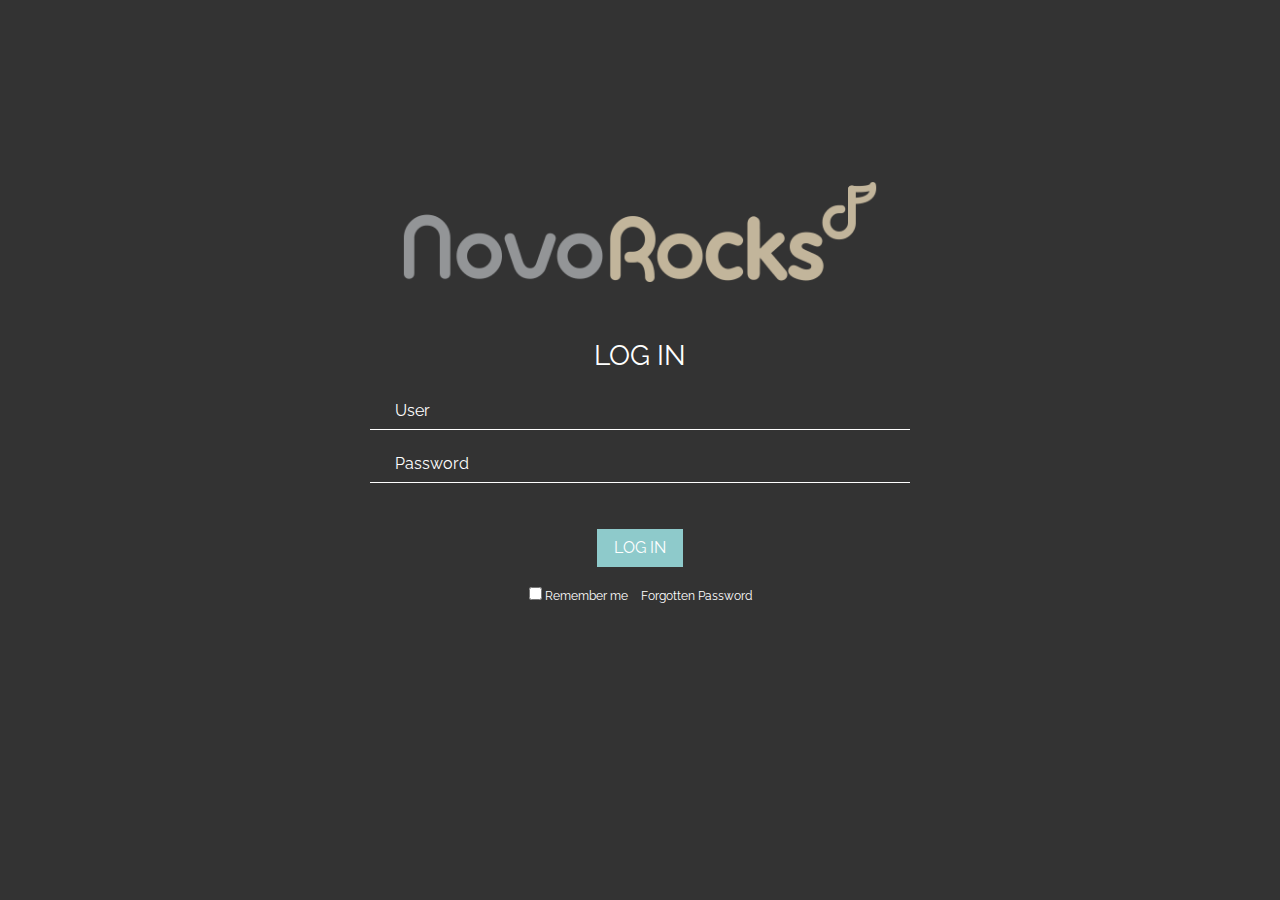
<file: index.html>
<!DOCTYPE html>
<html lang="es">
    <head>
        <meta charset="utf-8">
        <meta name="viewport" content="width=device-width, initial-scale=1, shrink-to-fit=no">
        <meta name="description" content="">
        <meta name="author" content="">
        <link rel="icon" href="../../favicon.ico">
        <title>Novomedia Rocks</title>
        <!-- Bootstrap core CSS -->
        <link href="css/bootstrap.min.css" rel="stylesheet">        
        <link href="css/estilos.css" rel="stylesheet">
        <link href="css/font-awesome.min.css" rel="stylesheet">
        <link href="https://fonts.googleapis.com/css?family=Raleway:400,400i,500,500i,600,600i,700,700i,800,800i,900,900i" rel="stylesheet">
    </head>


    <body class="full-log">
        <div class="container">
            <div class="row">                
                <div class="col-md-3 col-sm-1"></div>
                <div class="col-md-6 col-sm-10 col-md-3 ml-md-auto">
                    <a href="">
                        <img src="images/logo.png" class="img-fluid logo-login" alt="Novomedia Rocks" />
                    </a>
                    <p class="title-login text-center">
                        LOG IN
                    </p>
                    <form id="login_form" action="" method="POST">
                        <div class="form-group">                            
                            <input type="text" class="form-control" id="user" placeholder="User">
                        </div>
                        <div class="form-group">                            
                            <input type="password" class="form-control" id="password" placeholder="Password">
                        </div>
                        <div class="form-group text-center">
                            <button class="btn btn-login" type="submit">Log In</button>
                        </div>
                        <div class="form-group text-center">
                            <ul class="list-inline list-login">
                                <li class="list-inline-item">
                                    <label class="form-check-label">
                                        <input class="form-check-input" type="checkbox" value="">
                                        Remember me
                                    </label>
                                </li>     
                                <li class="list-inline-item">
                                    <a href="" class="forgot-pass">
                                        Forgotten Password
                                    </a>
                                </li>     
                            </ul>
                        </div>
                    </form>
                </div>
                <div class="col-md-3 col-sm-1 ml-md-auto"></div>              
            </div><!--Termina Row-->
        </div>
        <script   src="https://code.jquery.com/jquery-3.2.1.min.js" integrity="sha256-hwg4gsxgFZhOsEEamdOYGBf13FyQuiTwlAQgxVSNgt4=" crossorigin="anonymous"></script>
        <script src="js/core.js" type="text/javascript"></script>
    </body>
</html>
</file>
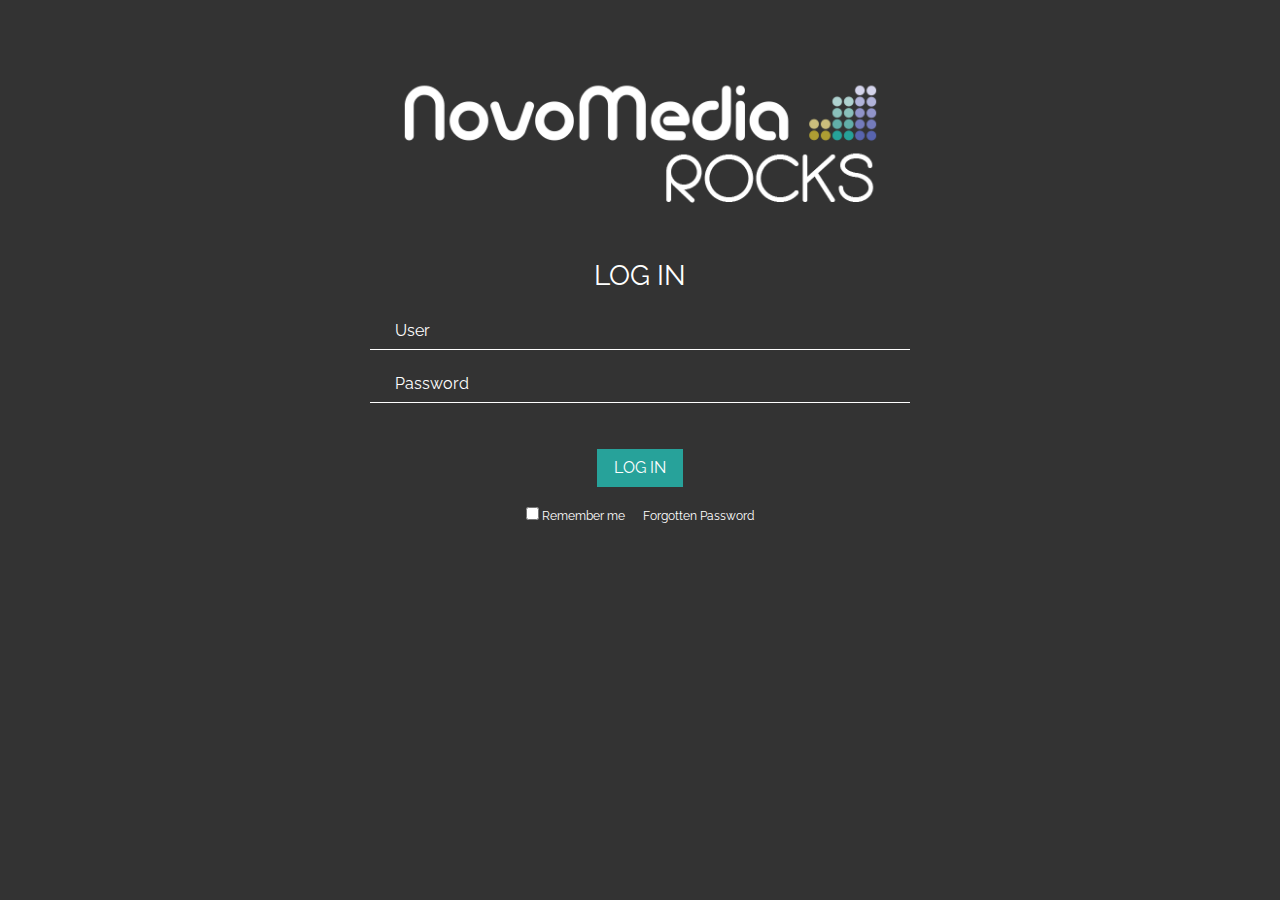
<file: OLD/index.html>
<!DOCTYPE html>
<html lang="es">
    <head>
        <meta charset="utf-8">
        <meta name="viewport" content="width=device-width, initial-scale=1, shrink-to-fit=no">
        <meta name="description" content="">
        <meta name="author" content="">
        <link rel="icon" href="../../favicon.ico">
        <title>Novomedia Rocks</title>
        <!-- Bootstrap core CSS -->
        <link href="css/bootstrap.min.css" rel="stylesheet">        
        <link href="css/estilos.css" rel="stylesheet">
        <link href="css/font-awesome.min.css" rel="stylesheet">
        <link href="https://fonts.googleapis.com/css?family=Raleway:400,400i,500,500i,600,600i,700,700i,800,800i,900,900i" rel="stylesheet">
    </head>


    <body class="full-log">
        <div class="container">
            <div class="row">                
                <div class="col-md-3 col-sm-1"></div>
                <div class="col-md-6 col-sm-10 col-md-3 ml-md-auto">
                    <a href="">
                        <img src="img/logo.png" class="img-fluid logo-login" alt="Novomedia Rocks" />
                    </a>
                    <p class="title-login text-center">
                        LOG IN
                    </p>
                    <form id="login_form" action="" method="POST">
                        <div class="form-group">                            
                            <input type="text" class="form-control" id="user" placeholder="User">
                        </div>
                        <div class="form-group">                            
                            <input type="password" class="form-control" id="password" placeholder="Password">
                        </div>
                        <div class="form-group text-center">
                            <button class="btn btn-login" type="submit">Log In</button>
                        </div>
                        <div class="form-group text-center">
                            <ul class="list-inline list-login">
                                <li class="list-inline-item">
                                    <label class="form-check-label">
                                        <input class="form-check-input" type="checkbox" value="">
                                        Remember me
                                    </label>
                                </li>     
                                <li class="list-inline-item">
                                    <a href="" class="forgot-pass">
                                        Forgotten Password
                                    </a>
                                </li>     
                            </ul>
                        </div>
                    </form>
                </div>
                <div class="col-md-3 col-sm-1 ml-md-auto"></div>              
            </div><!--Termina Row-->
        </div>
    </body>
</html>
</file>
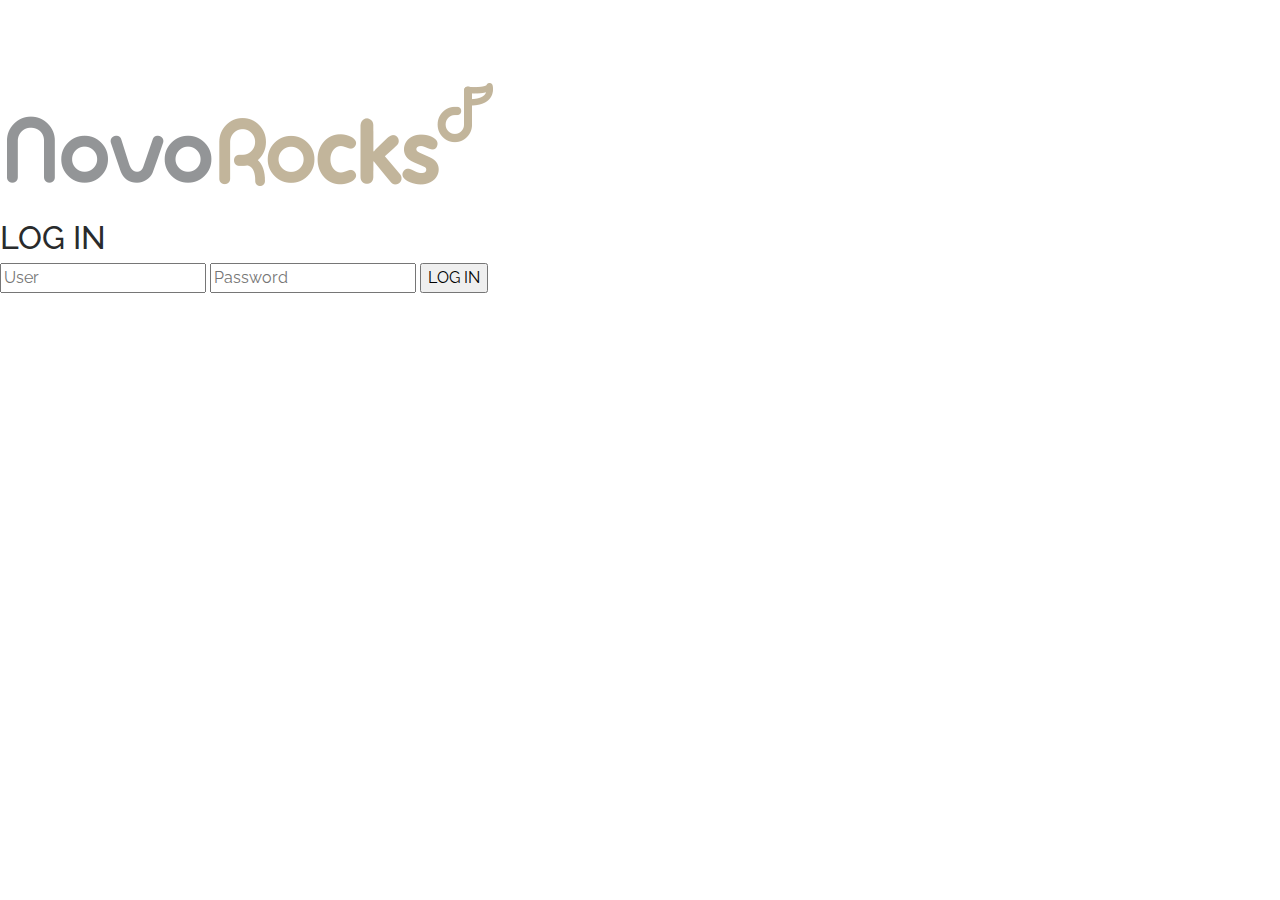
<file: login.html>
<!DOCTYPE html>
<html lang="es">
    <head>
        <title>Novomedia Rocks</title>
        <meta charset="uft-8"/>
        <!-- Bootstrap core CSS -->
        <link href="css/bootstrap.min.css" rel="stylesheet">

        <!-- Custom styles for this template -->
        <link href="css/dashboard.css" rel="stylesheet">

         <!-- Google Font -->
        <link href="https://fonts.googleapis.com/css?family=Raleway:400,400i,500,500i,600,600i,700,700i,800,800i,900,900i" rel="stylesheet"> 
    </head>
<body class="full-log">
    <section class="container-log">
        <img src="img/logo.png" />
        <h2 class="title-log">LOG IN</h2>
        <form class="">
                <input class="form_input" type="text" placeholder="User">
                <input class="form_input" type="text" placeholder="Password">
                <button class="btn-v" type="submit">LOG IN</button>
        </form>
    </section>
</body>
</html>
</file>
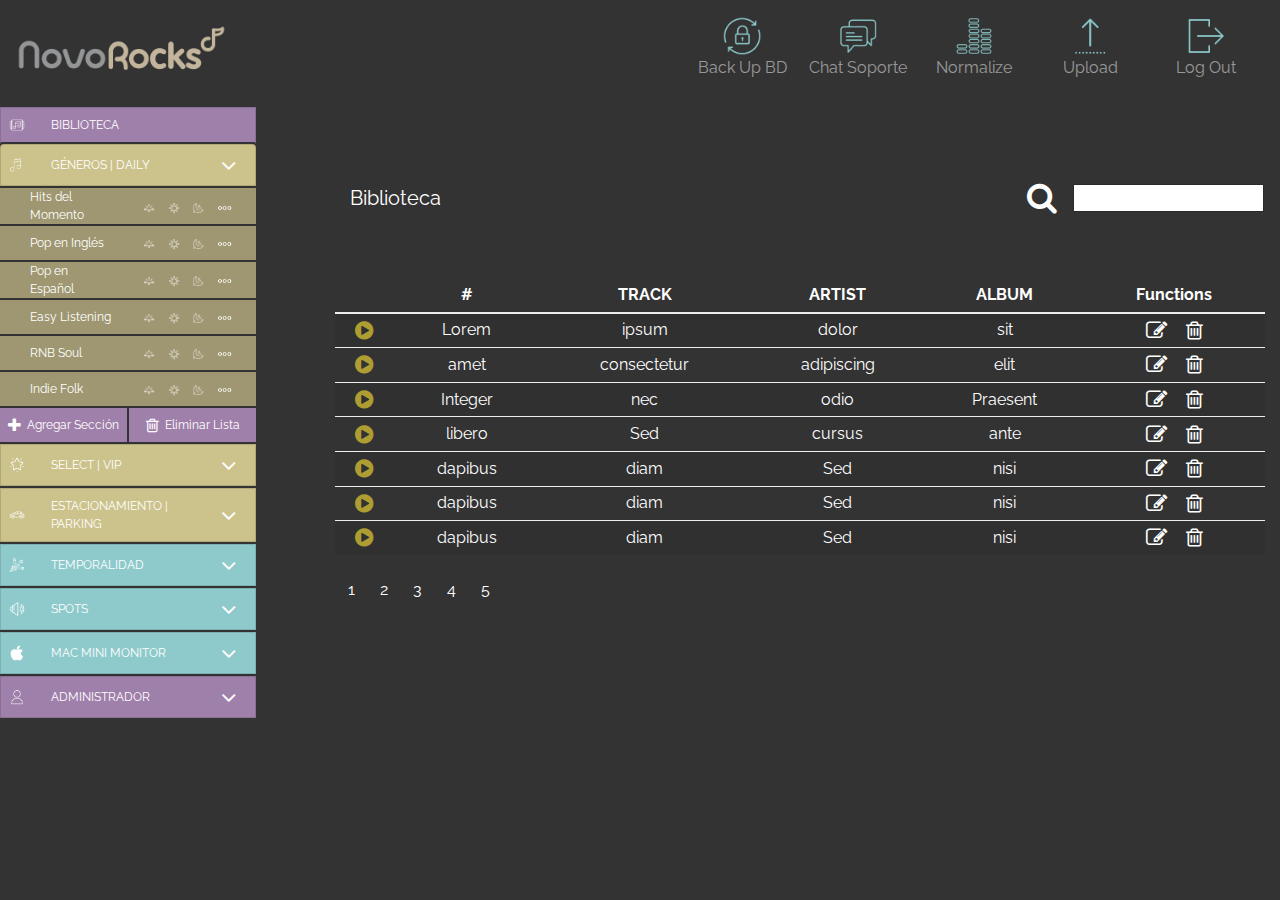
<file: main.html>
<!DOCTYPE html>
<html lang="en">
    <head>
        <meta charset="utf-8">
        <meta name="viewport" content="width=device-width, initial-scale=1, shrink-to-fit=no">
        <meta name="description" content="">
        <meta name="author" content="">
        <link rel="icon" href="favicon.ico">
        <title>Novomedia Rocks</title>
        <!-- Bootstrap core CSS -->
        <link href="css/bootstrap.min.css" rel="stylesheet">
        <!-- Custom styles for this template -->
        <link href="css/estilos.css" rel="stylesheet">
        <link href="css/font-awesome.min.css" rel="stylesheet">
        <!-- Google Font -->
        <link href="https://fonts.googleapis.com/css?family=Raleway:400,400i,500,500i,600,600i,700,700i,800,800i,900,900i" rel="stylesheet"> 
    </head>


    <body>
        <!-- =====================================
            Modal Upload 
        -->
        <div class="modal fade" id="ModalUpload" tabindex="-1" role="dialog" aria-labelledby="exampleModalLabel" aria-hidden="true">
            <div class="modal-dialog" role="document">
                <div class="modal-content">
                    <div class="modal-header d-flex justify-content-start" style="padding-bottom: 0 !important;">
                        <span class="UploadModalTitle">
                            Subir Archivos
                        </span>
                        <!-- <button type="button" class="close" data-dismiss="modal" aria-label="Close">
                            <span aria-hidden="true">&times;</span>
                        </button> -->
                    </div>
                    
                    <div class="modal-body">
                        <div class="container pad0">
                            <span class="txt-drag">Arrastra tu archivo aqui</span>
                            <div id="CanvasUpload">
                                
                            </div>
                            <div class="dz-message" data-dz-message>
                                
                            </div>
                        </div>

                        <div class="text-right"><br>
                            <button type="button" class="btn btn-sm btn-cancela2" data-dismiss="modal">Cerrar</button>
                        </div>
                    </div>
                </div>
            </div>
        </div><!-- Termina Moal Upload -->


        <!-- =======================================
            Modal Track Info 
        -->
        <div class="modal fade" id="ModalTrack" tabindex="-1" role="dialog" aria-labelledby="ModalTrack" aria-hidden="true">
            <div class="modal-dialog" role="document">
                <div class="modal-content">
                    <div class="modal-header d-flex justify-content-center">
                        <span class="modal-title" id="ModalTrackTitle">
                            Información del Track
                        </span>
                        <!-- <button type="button" class="close" data-dismiss="modal" aria-label="Close">
                            <span aria-hidden="true">&times;</span>
                        </button> -->
                    </div>

                    <div class="modal-body" style="color: #000;">
                        <div class="container-fluid">
                            <form id="FormTrackInfo" method="POST">
                                <div class="form-group">
                                    <label for="nombre">Nombre</label><br>
                                    <input type="text" class="form-control pull-right" id="nombre" value="Don't Stop The Music">                            
                                </div>
                                <div class="form-group m-top">
                                    <label for="artista">Artista</label><br>
                                    <input type="text" class="form-control pull-right" id="artista" value="Rihanna">
                                </div>
                                <div class="form-group m-top">
                                    <label for="album">Álbum</label><br>
                                    <input type="text" class="form-control pull-right" id="album" value="Good Girl Gone Bad Reloaded">
                                </div>
                                <div class="form-group m-top text-right">
                                    <button type="button" class="btn btn-actualiza btn-sm" form="FormTrackInfo">Actualizar</button>
                                    <button type="button" class="btn btn-cancela btn-sm" data-dismiss="modal">Cancelar</button>
                                </div>                     
                            </form>
                        </div>
                    </div>
                </div>
             </div>
        </div><!-- termina Moal Track Info-->


        <!-- ===========================================
                Modal Agrega Lista
        -->
        <div class="modal fade" id="ModalAgrega" tabindex="-1" role="dialog" aria-labelledby="exampleModalLabel" aria-hidden="true">
            <div class="modal-dialog" role="document">
                <div class="modal-content">
                    <div class="modal-header d-flex justify-content-start" style="padding-bottom: 0 !important;">
                        <span class="UploadModalTitle">
                            Agregar Lista
                        </span>
                        <!-- <button type="button" class="close" data-dismiss="modal" aria-label="Close">
                            <span aria-hidden="true">&times;</span>
                        </button> -->
                    </div>
                    
                    <div class="modal-body" style="color: #000;">
                        <div class="container pad0">
                            <div class="form">
                                <form action="" method="POST" accept-charset="utf-8">
                                    <div class="row">
                                        <div class="col">
                                            <label>Lista: </label>
                                            <input type="text" name="" value="" class="form-control form-control-sm">
                                        </div>
                                        <div class="col">
                                            <label>Categoría: </label>
                                            <input type="text" name="" value="" class="form-control form-control-sm">
                                        </div>
                                    </div>
                                </form>
                            </div>
                        </div>

                        <div class="text-right"><br>
                            <button type="button" class="btn btn-sm btn-cancela2" data-dismiss="modal">Cerrar</button>
                        </div>
                    </div>
                </div>
            </div>
        </div><!-- Termina Modal Agrega Lista -->


        <!-- ===========================================
                Modal Confirma Eliminar
        -->
        <div class="modal fade" id="ModalConfirmaEliminar" tabindex="-1" role="dialog" aria-labelledby="exampleModalLabel" aria-hidden="true" style="margin-top: 100px;">
            <div class="modal-dialog" role="document">
                <div class="modal-content" style="padding: 30px 20px;">
                    <div class="modal-header d-flex justify-content-center" style="padding-bottom: 0 !important;">
                        <span class="UploadModalTitle">
                            ¿Deseas Eliminar esta canción de la Biblioteca?
                        </span>
                        <!-- <button type="button" class="close" data-dismiss="modal" aria-label="Close">
                            <span aria-hidden="true">&times;</span>
                        </button> -->
                    </div>
                    
                    <div class="modal-body">
                        <div class="container pad0">                            
                            <form action="" method="POST" accept-charset="utf-8">
                                <div class="row">
                                    <div class="col d-flex justify-content-center">     
                                        <button type="button" class="btn btn-delete-acepta btn-sm">Aceptar</button>
                                    </div>
                                    <div class="col d-flex justify-content-center">                                        
                                        <button type="button" class="btn btn-delete-cancela btn-sm" data-dismiss="modal">Cancelar</button>
                                    </div>
                                </div>
                            </form>                            
                        </div>
                    </div>
                </div>
            </div>
        </div><!-- Termina Modal Agrega Lista -->


        <!-- ========================================
                    Navbar 
        -->
        <nav class="navbar navbar-toggleable-md navbar-inverse fixed-top bg-inverse">
            <button class="navbar-toggler navbar-toggler-right hidden-lg-up" type="button" data-toggle="collapse" data-target="#navbarsExampleDefault" aria-controls="navbarsExampleDefault" aria-expanded="false" aria-label="Toggle navigation">
                <span class="navbar-toggler-icon"></span>
            </button>
            <a class="navbar-brand" href="">
                <img src="images/logo.png" class="img-fluid img-60">
            </a>
            <div class="collapse navbar-collapse" id="navbarsExampleDefault">
                <ul class="navbar-nav mr-auto">
                    <li class="nav-item backupdb">
                        <a class="nav-link text-center" href="#">
                            <img src="images/icon_backup.png" class="img-fluid" style="width: 40%;"><br/> Back Up BD
                        </a>
                    </li>
                    <li class="nav-item">
                        <a class="nav-link text-center" href="https://dashboard.zopim.com/?lang=en-us#home" target="_new">
                            <img src="images/icon_chat.png" class="img-fluid" style="width: 40%;"><br/>Chat Soporte
                        </a>
                    </li>
                    <li class="nav-item Normalize">
                        <a class="nav-link text-center" href="#">
                            <img src="images/icon_normalize.png" class="img-fluid" style="width: 40%;"><br/>Normalize
                        </a>
                    </li>
                    <li class="nav-item">
                        <a class="nav-link text-center" href="#" data-toggle='modal' data-target='#ModalUpload'>
                            <img src="images/icon_upload.png" class="img-fluid" style="width: 40%;"><br/>Upload
                        </a>
                    </li>
                    <li class="nav-item logout">
                        <a class="nav-link text-center" href="#">
                            <img src="images/icon_logout.png" class="img-fluid" style="width: 40%;"><br/>Log Out
                        </a>
                    </li>
                </ul>
            </div>
        </nav><!-- Termina Nabvar --> 



        <!-- =============================================
                Sidebar / Menu Lateral
        -->
        <div class="container-fluid">
            <div class="row">
                <nav class="col-sm-3 col-md-3 hidden-xs-down bg-faded sidebar" >                    
                    <div id="accordion" role="tablist" style="width: 80%;">
                        <!-- *********** Generos | Daily ******************** -->
                        <div class="card">
                            <div class="list-group">
                                <a class="list-group-item" href="" id="head_1">
                                    <div class="container">
                                        <div class="row">
                                            <div class="col col-lg-2 p-2 d-flex align-items-center">
                                                <img src="images/icon_biblioteca.png" alt="" class="img-fluid d-flex img-60">
                                            </div>
                                            <div class="col-md-10 p-2 d-flex align-items-center">
                                                Biblioteca
                                            </div>
                                        </div>
                                    </div>
                                </a>
                            </div>

                            <div class="list-group">
                                <a class="list-group-item" data-toggle="collapse" href="#coll1" aria-expanded="true" aria-controls="coll1" id="head1">
                                    <div class="container">
                                        <div class="row">
                                            <div class="col col-lg-2 p-2 d-flex align-items-center">
                                                <img src="images/generos.png" alt="" class="img-fluid d-flex" style="width: 50%;">
                                            </div>
                                            <div class="col-md-8 p-2 d-flex align-items-center">
                                                Géneros &#124; Daily
                                            </div>
                                            <div class="col col-lg-2 p-2 d-flex align-items-center">
                                                <i class="fa fa-angle-down fa-2x"></i>
                                            </div>
                                        </div>
                                    </div>
                                </a>
                            </div>
                            <div id="coll1" class="collapse show" role="tabpanel" aria-labelledby="head1" data-parent="#accordion">
                                <div class="card-body">
                                    <div class="container daily-tabs">
                                        <div class="row justify-content-md-center">
                                            <div class="col-md-6 d-flex align-items-center justify-content-start f-12" style="padding-left: 30px;">
                                                Hits del Momento
                                            </div>
                                            <div class="col-md-6 d-flex align-items-end img-tabs">
                                                <a href="" title="">
                                                    <img src="images/icon_mañana.png" class="img-fluid img-50" alt="" title="Mañana">
                                                </a>
                                                <a href="" title="">
                                                    <img src="images/icon_tarde.png" class="img-fluid img-50" alt="" title="Tarde">
                                                </a>
                                                <a href="" title="">
                                                    <img src="images/icon_noche.png" class="img-fluid img-50" alt="" title="Noche">
                                                </a>
                                                <!-- Menu Opciones Dropdown -->
                                                <div class="btn-group" role="group">
                                                    <a href="" class="white-link" id="" data-toggle="dropdown" aria-haspopup="true" aria-expanded="false">
                                                        <img src="images/icon_dots.png" alt="" style="width: 65%;">
                                                    </a>                                                    
                                                    <div class="dropdown-menu" aria-labelledby="">
                                                        <ul class="list-inline">
                                                            <li class="list-inline-item li-uno">
                                                                <a href="" class="white-link">
                                                                    <i class="fa fa-plus"></i>
                                                                </a>
                                                            </li>
                                                            <li class="list-inline-item li-dos">
                                                                <a href="" class="white-link">
                                                                    <i class="fa fa-trash-o"></i>
                                                                </a>
                                                            </li>
                                                        </ul>
                                                    </div>
                                                </div><!-- Cierran Opciones Dropdown -->
                                            </div>
                                        </div>
                                    </div><!-- End Tab 1-->
                                    <div class="container daily-tabs">
                                        <div class="row justify-content-md-center">
                                            <div class="col-md-6 d-flex align-items-center justify-content-start f-12" style="padding-left: 30px;">
                                                Pop en Inglés
                                            </div>
                                            <div class="col-md-6 d-flex align-items-center img-tabs">
                                                <a href="" title="">
                                                    <img src="images/icon_mañana.png" class="img-fluid img-50" alt="" title="Mañana">
                                                </a>
                                                <a href="" title="">
                                                    <img src="images/icon_tarde.png" class="img-fluid img-50" alt="" title="Tarde">
                                                </a>
                                                <a href="" title="">
                                                    <img src="images/icon_noche.png" class="img-fluid img-50" alt="" title="Noche">
                                                </a>
                                                <!-- Menu Opciones Dropdown -->
                                                <div class="btn-group" role="group">
                                                    <a href="" class="white-link" id="" data-toggle="dropdown" aria-haspopup="true" aria-expanded="false">
                                                        <img src="images/icon_dots.png" alt="" style="width: 65%;">
                                                    </a>
                                                    <div class="dropdown-menu" aria-labelledby="">
                                                        <ul class="list-inline">
                                                            <li class="list-inline-item li-uno">
                                                                <a href="" class="white-link">
                                                                    <i class="fa fa-plus"></i>
                                                                </a>
                                                            </li>
                                                            <li class="list-inline-item li-dos">
                                                                <a href="" class="white-link">
                                                                    <i class="fa fa-trash-o"></i>
                                                                </a>
                                                            </li>
                                                        </ul>
                                                    </div>  
                                                </div><!-- Cierran Opciones Dropdown -->
                                            </div>
                                        </div>
                                    </div><!-- End Tab 2-->
                                    <div class="container daily-tabs">
                                        <div class="row justify-content-md-center">
                                            <div class="col-md-6 d-flex align-items-center justify-content-start f-12" style="padding-left: 30px;">
                                                Pop en Español
                                            </div>
                                            <div class="col-md-6 d-flex align-items-center img-tabs">
                                                <a href="" title="">
                                                    <img src="images/icon_mañana.png" class="img-fluid img-50" alt="" title="Mañana">
                                                </a>
                                                <a href="" title="">
                                                    <img src="images/icon_tarde.png" class="img-fluid img-50" alt="" title="Tarde">
                                                </a>
                                                <a href="" title="">
                                                    <img src="images/icon_noche.png" class="img-fluid img-50" alt="" title="Noche">
                                                </a>
                                                <!-- Menu Opciones Dropdown -->
                                                <div class="btn-group" role="group">
                                                    <a href="" class="white-link" id="" data-toggle="dropdown" aria-haspopup="true" aria-expanded="false">
                                                        <img src="images/icon_dots.png" alt="" style="width: 65%;">
                                                    </a>
                                                    <div class="dropdown-menu" aria-labelledby="">
                                                        <ul class="list-inline">
                                                            <li class="list-inline-item li-uno">
                                                                <a href="" class="white-link">
                                                                    <i class="fa fa-plus"></i>
                                                                </a>
                                                            </li>
                                                            <li class="list-inline-item li-dos">
                                                                <a href="" class="white-link">
                                                                    <i class="fa fa-trash-o"></i>
                                                                </a>
                                                            </li>
                                                        </ul>
                                                    </div>  
                                                </div><!-- Cierran Opciones Dropdown -->
                                            </div>
                                        </div>
                                    </div><!-- End Tab 3-->
                                    <div class="container daily-tabs">
                                        <div class="row justify-content-md-center">
                                            <div class="col-md-6 d-flex align-items-center justify-content-start f-12" style="padding-left: 30px;">
                                                Easy Listening
                                            </div>
                                            <div class="col-md-6 d-flex align-items-center img-tabs">
                                                <a href="" title="">
                                                    <img src="images/icon_mañana.png" class="img-fluid img-50" alt="" title="Mañana">
                                                </a>
                                                <a href="" title="">
                                                    <img src="images/icon_tarde.png" class="img-fluid img-50" alt="" title="Tarde">
                                                </a>
                                                <a href="" title="">
                                                    <img src="images/icon_noche.png" class="img-fluid img-50" alt="" title="Noche">
                                                </a>
                                                <!-- Menu Opciones Dropdown -->
                                                <div class="btn-group" role="group">
                                                    <a href="" class="white-link" id="" data-toggle="dropdown" aria-haspopup="true" aria-expanded="false">
                                                        <img src="images/icon_dots.png" alt="" style="width: 65%;">
                                                    </a>
                                                    <div class="dropdown-menu" aria-labelledby="">
                                                        <ul class="list-inline">
                                                            <li class="list-inline-item li-uno">
                                                                <a href="" class="white-link">
                                                                    <i class="fa fa-plus"></i>
                                                                </a>
                                                            </li>
                                                            <li class="list-inline-item li-dos">
                                                                <a href="" class="white-link">
                                                                    <i class="fa fa-trash-o"></i>
                                                                </a>
                                                            </li>
                                                        </ul>
                                                    </div>  
                                                </div><!-- Cierran Opciones Dropdown -->
                                            </div>
                                        </div>
                                    </div><!-- End Tab 4-->
                                    <div class="container daily-tabs">
                                        <div class="row justify-content-md-center">
                                            <div class="col-md-6 d-flex align-items-center justify-content-start f-12" style="padding-left: 30px;">
                                                RNB Soul
                                            </div>
                                            <div class="col-md-6 d-flex align-items-center img-tabs">
                                                <a href="" title="">
                                                    <img src="images/icon_mañana.png" class="img-fluid img-50" alt="" title="Mañana">
                                                </a>
                                                <a href="" title="">
                                                    <img src="images/icon_tarde.png" class="img-fluid img-50" alt="" title="Tarde">
                                                </a>
                                                <a href="" title="">
                                                    <img src="images/icon_noche.png" class="img-fluid img-50" alt="" title="Noche">
                                                </a>
                                                <!-- Menu Opciones Dropdown -->
                                                <div class="btn-group" role="group">
                                                    <a href="" class="white-link" id="" data-toggle="dropdown" aria-haspopup="true" aria-expanded="false">
                                                        <img src="images/icon_dots.png" alt="" style="width: 65%;">
                                                    </a>
                                                    <div class="dropdown-menu" aria-labelledby="">
                                                        <ul class="list-inline">
                                                            <li class="list-inline-item li-uno">
                                                                <a href="" class="white-link">
                                                                    <i class="fa fa-plus"></i>
                                                                </a>
                                                            </li>
                                                            <li class="list-inline-item li-dos">
                                                                <a href="" class="white-link">
                                                                    <i class="fa fa-trash-o"></i>
                                                                </a>
                                                            </li>
                                                        </ul>
                                                    </div>  
                                                </div><!-- Cierran Opciones Dropdown -->
                                            </div>
                                        </div>
                                    </div><!-- End Tab 5-->
                                    <div class="container daily-tabs">
                                        <div class="row justify-content-md-center">
                                            <div class="col-md-6 d-flex align-items-center justify-content-start f-12" style="padding-left: 30px;">
                                                Indie Folk
                                            </div>
                                            <div class="col-md-6 d-flex align-items-center img-tabs">
                                                <a href="" title="">
                                                    <img src="images/icon_mañana.png" class="img-fluid img-50" alt="" title="Mañana">
                                                </a>
                                                <a href="" title="">
                                                    <img src="images/icon_tarde.png" class="img-fluid img-50" alt="" title="Tarde">
                                                </a>
                                                <a href="" title="">
                                                    <img src="images/icon_noche.png" class="img-fluid img-50" alt="" title="Noche">
                                                </a>
                                                <!-- Menu Opciones Dropdown -->
                                                <div class="btn-group" role="group">
                                                    <a href="" class="white-link" id="" data-toggle="dropdown" aria-haspopup="true" aria-expanded="false">
                                                        <img src="images/icon_dots.png" alt="" style="width: 65%;">
                                                    </a>
                                                    <div class="dropdown-menu" aria-labelledby="">
                                                        <ul class="list-inline">
                                                            <li class="list-inline-item li-uno">
                                                                <a href="" class="white-link">
                                                                    <i class="fa fa-plus"></i>
                                                                </a>
                                                            </li>
                                                            <li class="list-inline-item li-dos">
                                                                <a href="" class="white-link">
                                                                    <i class="fa fa-trash-o"></i>
                                                                </a>
                                                            </li>
                                                        </ul>
                                                    </div>  
                                                </div><!-- Cierran Opciones Dropdown -->
                                            </div>
                                        </div>
                                        <div class="row justify-content-md-center" id="botones_agrega_elimina">
                                            <div class="col-md-6 p-2 d-flex align-items-center justify-content-center f-12" style="border-right: 1px solid #333333;">
                                                <a href="" style="color: #fff; text-decoration: none;" data-toggle='modal' data-target='#ModalAgrega'>
                                                    <i class="fa fa-plus fa-lg"></i>&nbsp;&nbsp;Agregar Sección
                                                </a>
                                            </div>
                                            <div class="col-md-6 p-2 d-flex align-items-center justify-content-center f-12" style="border-left: 1px solid #333333;">
                                                <a href="" style="color: #fff; text-decoration: none;">
                                                    <i class="fa fa-trash-o fa-lg"></i>&nbsp;&nbsp;Eliminar Lista
                                                </a>
                                            </div>
                                        </div>
                                    </div><!-- End Tab 6-->
                                </div>
                            </div>
                        </div><!-- *********** Termina Generos | Daily ******************** -->


                        <!-- *********** Select | VIP ******************** -->
                        <div class="card">
                            <div class="list-group">
                                <a class="collapsed list-group-item" data-toggle="collapse" href="#coll2" aria-expanded="true" aria-controls="coll2" id="head2">
                                    <div class="container">
                                        <div class="row justify-content-md-center">
                                            <div class="col col-lg-2 p-2 d-flex align-items-center">
                                                <img src="images/icon_vip.png" alt="" class="img-fluid d-flex img-60">
                                            </div>
                                            <div class="col-md-8 p-2 d-flex align-items-center">
                                                SELECT &#124; VIP
                                            </div>
                                            <div class="col col-lg-2 p-2 d-flex align-items-center">
                                                <i class="fa fa-angle-down fa-2x"></i>
                                            </div>
                                        </div>
                                    </div>
                                </a>
                            </div>
                            <div id="coll2" class="collapse" role="tabpanel" aria-labelledby="head2" data-parent="#accordion">
                                <div class="card-body">
                                    <div class="container vip-tabs">
                                        <div class="row justify-content-md-center">
                                            <div class="col-md-6 d-flex align-items-center justify-content-start f-12" style="padding-left: 30px;">
                                                Hits del Momento
                                            </div>
                                            <div class="col-md-6 d-flex align-items-center img-tabs">
                                                <a href="" title="">
                                                    <img src="images/icon_mañana.png" class="img-fluid img-50" alt="" title="Mañana">
                                                </a>
                                                <a href="" title="">
                                                    <img src="images/icon_tarde.png" class="img-fluid img-50" alt="" title="Tarde">
                                                </a>
                                                <a href="" title="">
                                                    <img src="images/icon_noche.png" class="img-fluid img-50" alt="" title="Noche">
                                                </a>
                                                <!-- Menu Opciones Dropdown -->
                                                <div class="btn-group" role="group">
                                                    <a href="" class="white-link" id="" data-toggle="dropdown" aria-haspopup="true" aria-expanded="false">
                                                        <img src="images/icon_dots.png" alt="" style="width: 65%;">
                                                    </a>
                                                    <div class="dropdown-menu" aria-labelledby="">
                                                        <ul class="list-inline">
                                                            <li class="list-inline-item li-uno">
                                                                <a href="" class="white-link">
                                                                    <i class="fa fa-plus"></i>
                                                                </a>
                                                            </li>
                                                            <li class="list-inline-item li-dos">
                                                                <a href="" class="white-link">
                                                                    <i class="fa fa-trash-o"></i>
                                                                </a>
                                                            </li>
                                                        </ul>
                                                    </div>  
                                                </div><!-- Cierran Opciones Dropdown -->
                                            </div>
                                        </div>
                                    </div><!-- End Tab 1-->
                                    <div class="container vip-tabs">
                                        <div class="row justify-content-md-center">
                                            <div class="col-md-6 d-flex align-items-center justify-content-start f-12" style="padding-left: 30px;">
                                                Pop en Inglés
                                            </div>
                                            <div class="col-md-6 d-flex align-items-center img-tabs">
                                                <a href="" title="">
                                                    <img src="images/icon_mañana.png" class="img-fluid img-50" alt="" title="Mañana">
                                                </a>
                                                <a href="" title="">
                                                    <img src="images/icon_tarde.png" class="img-fluid img-50" alt="" title="Tarde">
                                                </a>
                                                <a href="" title="">
                                                    <img src="images/icon_noche.png" class="img-fluid img-50" alt="" title="Noche">
                                                </a>
                                                <!-- Menu Opciones Dropdown -->
                                                <div class="btn-group" role="group">
                                                    <a href="" class="white-link" id="" data-toggle="dropdown" aria-haspopup="true" aria-expanded="false">
                                                        <img src="images/icon_dots.png" alt="" style="width: 65%;">
                                                    </a>
                                                    <div class="dropdown-menu" aria-labelledby="">
                                                        <ul class="list-inline">
                                                            <li class="list-inline-item li-uno">
                                                                <a href="" class="white-link">
                                                                    <i class="fa fa-plus"></i>
                                                                </a>
                                                            </li>
                                                            <li class="list-inline-item li-dos">
                                                                <a href="" class="white-link">
                                                                    <i class="fa fa-trash-o"></i>
                                                                </a>
                                                            </li>
                                                        </ul>
                                                    </div>  
                                                </div><!-- Cierran Opciones Dropdown -->
                                            </div>
                                        </div>
                                    </div><!-- End Tab 2-->
                                    <div class="container vip-tabs">
                                        <div class="row justify-content-md-center">
                                            <div class="col-md-6 d-flex align-items-center justify-content-start f-12" style="padding-left: 30px;">
                                                Pop en Español
                                            </div>
                                            <div class="col-md-6 d-flex align-items-center img-tabs">
                                                <a href="" title="">
                                                    <img src="images/icon_mañana.png" class="img-fluid img-50" alt="" title="Mañana">
                                                </a>
                                                <a href="" title="">
                                                    <img src="images/icon_tarde.png" class="img-fluid img-50" alt="" title="Tarde">
                                                </a>
                                                <a href="" title="">
                                                    <img src="images/icon_noche.png" class="img-fluid img-50" alt="" title="Noche">
                                                </a>
                                                <!-- Menu Opciones Dropdown -->
                                                <div class="btn-group" role="group">
                                                    <a href="" class="white-link" id="" data-toggle="dropdown" aria-haspopup="true" aria-expanded="false">
                                                        <img src="images/icon_dots.png" alt="" style="width: 65%;">
                                                    </a>
                                                    <div class="dropdown-menu" aria-labelledby="">
                                                        <ul class="list-inline">
                                                            <li class="list-inline-item li-uno">
                                                                <a href="" class="white-link">
                                                                    <i class="fa fa-plus"></i>
                                                                </a>
                                                            </li>
                                                            <li class="list-inline-item li-dos">
                                                                <a href="" class="white-link">
                                                                    <i class="fa fa-trash-o"></i>
                                                                </a>
                                                            </li>
                                                        </ul>
                                                    </div>  
                                                </div><!-- Cierran Opciones Dropdown -->
                                            </div>
                                        </div>
                                        <div class="row justify-content-md-center" id="botones_agrega_elimina">
                                            <div class="col-md-6 p-2 d-flex align-items-center justify-content-center f-12" style="border-right: 1px solid #333333;">
                                                <a href="" style="color: #fff; text-decoration: none;" data-toggle='modal' data-target='#ModalAgrega'>
                                                    <i class="fa fa-plus fa-lg"></i>&nbsp;&nbsp;Agregar Sección
                                                </a>
                                            </div>
                                            <div class="col-md-6 p-2 d-flex align-items-center justify-content-center f-12" style="border-left: 1px solid #333333;">
                                                <a href="" style="color: #fff; text-decoration: none;">
                                                    <i class="fa fa-trash-o fa-lg"></i>&nbsp;&nbsp;Eliminar Lista
                                                </a>
                                            </div>
                                        </div>
                                    </div><!-- End Tab 3-->
                                </div>
                            </div>
                        </div><!-- *********** Termina Select | VIP ******************** -->


                        <!-- *********** Estacionamiento | Parking ******************** -->
                        <div class="card">
                            <div class="list-group">
                                <a class="collapsed list-group-item" data-toggle="collapse" href="#coll3" aria-expanded="true" aria-controls="coll3" id="head3">
                                    <div class="container">
                                        <div class="row justify-content-md-center">
                                            <div class="col col-lg-2 p-2 d-flex align-items-center">
                                                <img src="images/icon_estacionamiento.png" alt="" class="img-fluid d-flex img-60">
                                            </div>
                                            <div class="col-md-8 p-2 d-flex align-items-center">
                                                ESTACIONAMIENTO &#124; PARKING
                                            </div>
                                            <div class="col col-lg-2 p-2 d-flex align-items-center">
                                                <i class="fa fa-angle-down fa-2x"></i>
                                            </div>
                                        </div>
                                    </div>
                                </a>
                            </div>
                            <div id="coll3" class="collapse" role="tabpanel" aria-labelledby="head3" data-parent="#accordion">
                                <div class="card-body">
                                    <div class="container parking-tabs">
                                        <div class="row justify-content-md-center">
                                            <div class="col-md-6 d-flex align-items-center justify-content-start f-12" style="padding-left: 30px;">
                                                Hits del Momento
                                            </div>
                                            <div class="col-md-6 d-flex align-items-center img-tabs">
                                                <a href="" title="">
                                                    <img src="images/icon_mañana.png" class="img-fluid img-50" alt="" title="Mañana">
                                                </a>
                                                <a href="" title="">
                                                    <img src="images/icon_tarde.png" class="img-fluid img-50" alt="" title="Tarde">
                                                </a>
                                                <a href="" title="">
                                                    <img src="images/icon_noche.png" class="img-fluid img-50" alt="" title="Noche">
                                                </a>
                                                <!-- Menu Opciones Dropdown -->
                                                <div class="btn-group" role="group">
                                                    <a href="" class="white-link" id="" data-toggle="dropdown" aria-haspopup="true" aria-expanded="false">
                                                        <img src="images/icon_dots.png" alt="" style="width: 65%;">
                                                    </a>
                                                    <div class="dropdown-menu" aria-labelledby="">
                                                        <ul class="list-inline">
                                                            <li class="list-inline-item li-uno">
                                                                <a href="" class="white-link">
                                                                    <i class="fa fa-plus"></i>
                                                                </a>
                                                            </li>
                                                            <li class="list-inline-item li-dos">
                                                                <a href="" class="white-link">
                                                                    <i class="fa fa-trash-o"></i>
                                                                </a>
                                                            </li>
                                                        </ul>
                                                    </div>  
                                                </div><!-- Cierran Opciones Dropdown -->
                                            </div>
                                        </div>
                                    </div><!-- End Tab 1-->
                                    <div class="container parking-tabs">
                                        <div class="row justify-content-md-center">
                                            <div class="col-md-6 d-flex align-items-center justify-content-start f-12" style="padding-left: 30px;">
                                                Pop en Inglés
                                            </div>
                                            <div class="col-md-6 d-flex align-items-center img-tabs">
                                                <a href="" title="">
                                                    <img src="images/icon_mañana.png" class="img-fluid img-50" alt="" title="Mañana">
                                                </a>
                                                <a href="" title="">
                                                    <img src="images/icon_tarde.png" class="img-fluid img-50" alt="" title="Tarde">
                                                </a>
                                                <a href="" title="">
                                                    <img src="images/icon_noche.png" class="img-fluid img-50" alt="" title="Noche">
                                                </a>
                                                <!-- Menu Opciones Dropdown -->
                                                <div class="btn-group" role="group">
                                                    <a href="" class="white-link" id="" data-toggle="dropdown" aria-haspopup="true" aria-expanded="false">
                                                        <img src="images/icon_dots.png" alt="" style="width: 65%;">
                                                    </a>
                                                    <div class="dropdown-menu" aria-labelledby="">
                                                        <ul class="list-inline">
                                                            <li class="list-inline-item li-uno">
                                                                <a href="" class="white-link">
                                                                    <i class="fa fa-plus"></i>
                                                                </a>
                                                            </li>
                                                            <li class="list-inline-item li-dos">
                                                                <a href="" class="white-link">
                                                                    <i class="fa fa-trash-o"></i>
                                                                </a>
                                                            </li>
                                                        </ul>
                                                    </div>  
                                                </div><!-- Cierran Opciones Dropdown -->
                                            </div>
                                        </div>
                                    </div><!-- End Tab 2-->
                                    <div class="container parking-tabs">
                                        <div class="row justify-content-md-center">
                                            <div class="col-md-6 d-flex align-items-center justify-content-start f-12" style="padding-left: 30px;">
                                                Pop en Español
                                            </div>
                                            <div class="col-md-6 d-flex align-items-center img-tabs">
                                                <a href="" title="">
                                                    <img src="images/icon_mañana.png" class="img-fluid img-50" alt="" title="Mañana">
                                                </a>
                                                <a href="" title="">
                                                    <img src="images/icon_tarde.png" class="img-fluid img-50" alt="" title="Tarde">
                                                </a>
                                                <a href="" title="">
                                                    <img src="images/icon_noche.png" class="img-fluid img-50" alt="" title="Noche">
                                                </a>
                                                <!-- Menu Opciones Dropdown -->
                                                <div class="btn-group" role="group">
                                                    <a href="" class="white-link" id="" data-toggle="dropdown" aria-haspopup="true" aria-expanded="false">
                                                        <img src="images/icon_dots.png" alt="" style="width: 65%;">
                                                    </a>
                                                    <div class="dropdown-menu" aria-labelledby="">
                                                        <ul class="list-inline">
                                                            <li class="list-inline-item li-uno">
                                                                <a href="" class="white-link">
                                                                    <i class="fa fa-plus"></i>
                                                                </a>
                                                            </li>
                                                            <li class="list-inline-item li-dos">
                                                                <a href="" class="white-link">
                                                                    <i class="fa fa-trash-o"></i>
                                                                </a>
                                                            </li>
                                                        </ul>
                                                    </div>  
                                                </div><!-- Cierran Opciones Dropdown -->
                                            </div>
                                        </div>
                                        <div class="row justify-content-md-center" id="botones_agrega_elimina">
                                            <div class="col-md-6 p-2 d-flex align-items-center justify-content-center f-12" style="border-right: 1px solid #333333;">
                                                <a href="" style="color: #fff; text-decoration: none;" data-toggle='modal' data-target='#ModalAgrega'>
                                                    <i class="fa fa-plus fa-lg"></i>&nbsp;&nbsp;Agregar Sección
                                                </a>
                                            </div>
                                            <div class="col-md-6 p-2 d-flex align-items-center justify-content-center f-12" style="border-left: 1px solid #333333;">
                                                <a href="" style="color: #fff; text-decoration: none;">
                                                    <i class="fa fa-trash-o fa-lg"></i>&nbsp;&nbsp;Eliminar Lista
                                                </a>
                                            </div>
                                        </div>
                                    </div><!-- End Tab 3-->
                                </div>
                            </div>
                        </div><!-- *********** Termina Estacionamiento | Parking ******************** -->  


                        <!-- *********** Temporalidad ******************** -->
                        <div class="card">
                            <div class="list-group">
                                <a class="collapsed list-group-item" data-toggle="collapse" href="#coll4" aria-expanded="true" aria-controls="coll4" id="head4">
                                    <div class="container">
                                        <div class="row justify-content-md-center">
                                            <div class="col col-lg-2 p-2 d-flex align-items-center">
                                                <img src="images/icon_temporalidad.png" alt="" class="img-fluid d-flex img-60">
                                            </div>
                                            <div class="col-md-8 p-2 d-flex align-items-center">
                                                TEMPORALIDAD
                                            </div>
                                            <div class="col col-lg-2 p-2 d-flex align-items-center">
                                                <i class="fa fa-angle-down fa-2x"></i>
                                            </div>
                                        </div>
                                    </div>
                                </a>
                            </div>
                            <div id="coll4" class="collapse" role="tabpanel" aria-labelledby="head4" data-parent="#accordion">
                                <div class="card-body">
                                    <div class="container tempo-tabs">
                                        <div class="row justify-content-md-center">
                                            <div class="col-md-6 d-flex align-items-center justify-content-start f-12" style="padding-left: 30px;">
                                                Hits del Momento
                                            </div>
                                            <div class="col-md-6 d-flex align-items-center img-tabs">
                                                <a href="" title="">
                                                    <img src="images/icon_mañana.png" class="img-fluid img-50" alt="" title="Mañana">
                                                </a>
                                                <a href="" title="">
                                                    <img src="images/icon_tarde.png" class="img-fluid img-50" alt="" title="Tarde">
                                                </a>
                                                <a href="" title="">
                                                    <img src="images/icon_noche.png" class="img-fluid img-50" alt="" title="Noche">
                                                </a>
                                                <!-- Menu Opciones Dropdown -->
                                                <div class="btn-group" role="group">
                                                    <a href="" class="white-link" id="" data-toggle="dropdown" aria-haspopup="true" aria-expanded="false">
                                                        <img src="images/icon_dots.png" alt="" style="width: 65%;">
                                                    </a>
                                                    <div class="dropdown-menu" aria-labelledby="">
                                                        <ul class="list-inline">
                                                            <li class="list-inline-item li-uno">
                                                                <a href="" class="white-link">
                                                                    <i class="fa fa-plus"></i>
                                                                </a>
                                                            </li>
                                                            <li class="list-inline-item li-dos">
                                                                <a href="" class="white-link">
                                                                    <i class="fa fa-trash-o"></i>
                                                                </a>
                                                            </li>
                                                        </ul>
                                                    </div>  
                                                </div><!-- Cierran Opciones Dropdown -->
                                            </div>
                                        </div>
                                    </div><!-- End Tab 1-->
                                    <div class="container tempo-tabs">
                                        <div class="row justify-content-md-center">
                                            <div class="col-md-6 d-flex align-items-center justify-content-start f-12" style="padding-left: 30px;">
                                                Pop en Inglés
                                            </div>
                                            <div class="col-md-6 d-flex align-items-center img-tabs">
                                                <a href="" title="">
                                                    <img src="images/icon_mañana.png" class="img-fluid img-50" alt="" title="Mañana">
                                                </a>
                                                <a href="" title="">
                                                    <img src="images/icon_tarde.png" class="img-fluid img-50" alt="" title="Tarde">
                                                </a>
                                                <a href="" title="">
                                                    <img src="images/icon_noche.png" class="img-fluid img-50" alt="" title="Noche">
                                                </a>
                                                <!-- Menu Opciones Dropdown -->
                                                <div class="btn-group" role="group">
                                                    <a href="" class="white-link" id="" data-toggle="dropdown" aria-haspopup="true" aria-expanded="false">
                                                        <img src="images/icon_dots.png" alt="" style="width: 65%;">
                                                    </a>
                                                    <div class="dropdown-menu" aria-labelledby="">
                                                        <ul class="list-inline">
                                                            <li class="list-inline-item li-uno">
                                                                <a href="" class="white-link">
                                                                    <i class="fa fa-plus"></i>
                                                                </a>
                                                            </li>
                                                            <li class="list-inline-item li-dos">
                                                                <a href="" class="white-link">
                                                                    <i class="fa fa-trash-o"></i>
                                                                </a>
                                                            </li>
                                                        </ul>
                                                    </div>  
                                                </div><!-- Cierran Opciones Dropdown -->
                                            </div>
                                        </div>
                                    </div><!-- End Tab 2-->
                                    <div class="container tempo-tabs">
                                        <div class="row justify-content-md-center">
                                            <div class="col-md-6 d-flex align-items-center justify-content-start f-12" style="padding-left: 30px;">
                                                Pop en Español
                                            </div>
                                            <div class="col-md-6 d-flex align-items-center img-tabs">
                                                <a href="" title="">
                                                    <img src="images/icon_mañana.png" class="img-fluid img-50" alt="" title="Mañana">
                                                </a>
                                                <a href="" title="">
                                                    <img src="images/icon_tarde.png" class="img-fluid img-50" alt="" title="Tarde">
                                                </a>
                                                <a href="" title="">
                                                    <img src="images/icon_noche.png" class="img-fluid img-50" alt="" title="Noche">
                                                </a>
                                                <!-- Menu Opciones Dropdown -->
                                                <div class="btn-group" role="group">
                                                    <a href="" class="white-link" id="" data-toggle="dropdown" aria-haspopup="true" aria-expanded="false">
                                                        <img src="images/icon_dots.png" alt="" style="width: 65%;">
                                                    </a>
                                                    <div class="dropdown-menu" aria-labelledby="">
                                                        <ul class="list-inline">
                                                            <li class="list-inline-item li-uno">
                                                                <a href="" class="white-link">
                                                                    <i class="fa fa-plus"></i>
                                                                </a>
                                                            </li>
                                                            <li class="list-inline-item li-dos">
                                                                <a href="" class="white-link">
                                                                    <i class="fa fa-trash-o"></i>
                                                                </a>
                                                            </li>
                                                        </ul>
                                                    </div>  
                                                </div><!-- Cierran Opciones Dropdown -->
                                            </div>
                                        </div>
                                        <div class="row justify-content-md-center" id="botones_agrega_elimina">
                                            <div class="col-md-6 p-2 d-flex align-items-center justify-content-center f-12" style="border-right: 1px solid #333333;">
                                                <a href="" style="color: #fff; text-decoration: none;" data-toggle='modal' data-target='#ModalAgrega'>
                                                    <i class="fa fa-plus fa-lg"></i>&nbsp;&nbsp;Agregar Sección
                                                </a>
                                            </div>
                                            <div class="col-md-6 p-2 d-flex align-items-center justify-content-center f-12" style="border-left: 1px solid #333333;">
                                                <a href="" style="color: #fff; text-decoration: none;">
                                                    <i class="fa fa-trash-o fa-lg"></i>&nbsp;&nbsp;Eliminar Lista
                                                </a>
                                            </div>
                                        </div>
                                    </div><!-- End Tab 3-->
                                </div>
                            </div>
                        </div><!-- *********** Termina Temporalidad ******************** --> 


                         <!-- *********** Spots ******************** -->
                        <div class="card">
                            <div class="list-group">
                                <a class="collapsed list-group-item" data-toggle="collapse" href="#coll5" aria-expanded="true" aria-controls="coll5" id="head5">
                                    <div class="container">
                                        <div class="row justify-content-md-center">
                                            <div class="col col-lg-2 p-2 d-flex align-items-center">
                                                <img src="images/icon_spots.png" alt="" class="img-fluid d-flex img-60">
                                            </div>
                                            <div class="col-md-8 p-2 d-flex align-items-center">
                                                SPOTS
                                            </div>
                                            <div class="col col-lg-2 p-2 d-flex align-items-center">
                                                <i class="fa fa-angle-down fa-2x"></i>
                                            </div>
                                        </div>
                                    </div>
                                </a>
                            </div>
                            <div id="coll5" class="collapse" role="tabpanel" aria-labelledby="head5" data-parent="#accordion">
                                <div class="card-body">
                                    <div class="container spots-tabs">
                                        <div class="row justify-content-md-center">
                                            <div class="col-md-6 d-flex align-items-center justify-content-start f-12" style="padding-left: 30px;">
                                                Hits del Momento
                                            </div>
                                            <div class="col-md-6 d-flex align-items-center img-tabs">
                                                <a href="" title="">
                                                    <img src="images/icon_mañana.png" class="img-fluid img-50" alt="" title="Mañana">
                                                </a>
                                                <a href="" title="">
                                                    <img src="images/icon_tarde.png" class="img-fluid img-50" alt="" title="Tarde">
                                                </a>
                                                <a href="" title="">
                                                    <img src="images/icon_noche.png" class="img-fluid img-50" alt="" title="Noche">
                                                </a>
                                                <!-- Menu Opciones Dropdown -->
                                                <div class="btn-group" role="group">
                                                    <a href="" class="white-link" id="" data-toggle="dropdown" aria-haspopup="true" aria-expanded="false">
                                                        <img src="images/icon_dots.png" alt="" style="width: 65%;">
                                                    </a>
                                                    <div class="dropdown-menu" aria-labelledby="">
                                                        <ul class="list-inline">
                                                            <li class="list-inline-item li-uno">
                                                                <a href="" class="white-link">
                                                                    <i class="fa fa-plus"></i>
                                                                </a>
                                                            </li>
                                                            <li class="list-inline-item li-dos">
                                                                <a href="" class="white-link">
                                                                    <i class="fa fa-trash-o"></i>
                                                                </a>
                                                            </li>
                                                        </ul>
                                                    </div>  
                                                </div><!-- Cierran Opciones Dropdown -->
                                            </div>
                                        </div>
                                    </div><!-- End Tab 1-->
                                    <div class="container spots-tabs">
                                        <div class="row justify-content-md-center">
                                            <div class="col-md-6 d-flex align-items-center justify-content-start f-12" style="padding-left: 30px;">
                                                Pop en Inglés
                                            </div>
                                            <div class="col-md-6 d-flex align-items-center img-tabs">
                                                <a href="" title="">
                                                    <img src="images/icon_mañana.png" class="img-fluid img-50" alt="" title="Mañana">
                                                </a>
                                                <a href="" title="">
                                                    <img src="images/icon_tarde.png" class="img-fluid img-50" alt="" title="Tarde">
                                                </a>
                                                <a href="" title="">
                                                    <img src="images/icon_noche.png" class="img-fluid img-50" alt="" title="Noche">
                                                </a>
                                                <!-- Menu Opciones Dropdown -->
                                                <div class="btn-group" role="group">
                                                    <a href="" class="white-link" id="" data-toggle="dropdown" aria-haspopup="true" aria-expanded="false">
                                                        <img src="images/icon_dots.png" alt="" style="width: 65%;">
                                                    </a>
                                                    <div class="dropdown-menu" aria-labelledby="">
                                                        <ul class="list-inline">
                                                            <li class="list-inline-item li-uno">
                                                                <a href="" class="white-link">
                                                                    <i class="fa fa-plus"></i>
                                                                </a>
                                                            </li>
                                                            <li class="list-inline-item li-dos">
                                                                <a href="" class="white-link">
                                                                    <i class="fa fa-trash-o"></i>
                                                                </a>
                                                            </li>
                                                        </ul>
                                                    </div>  
                                                </div><!-- Cierran Opciones Dropdown -->
                                            </div>
                                        </div>
                                    </div><!-- End Tab 2-->
                                    <div class="container spots-tabs">
                                        <div class="row justify-content-md-center">
                                            <div class="col-md-6 d-flex align-items-center justify-content-start f-12" style="padding-left: 30px;">
                                                Pop en Español
                                            </div>
                                            <div class="col-md-6 d-flex align-items-center img-tabs">
                                                <a href="" title="">
                                                    <img src="images/icon_mañana.png" class="img-fluid img-50" alt="" title="Mañana">
                                                </a>
                                                <a href="" title="">
                                                    <img src="images/icon_tarde.png" class="img-fluid img-50" alt="" title="Tarde">
                                                </a>
                                                <a href="" title="">
                                                    <img src="images/icon_noche.png" class="img-fluid img-50" alt="" title="Noche">
                                                </a>
                                                <!-- Menu Opciones Dropdown -->
                                                <div class="btn-group" role="group">
                                                    <a href="" class="white-link" id="" data-toggle="dropdown" aria-haspopup="true" aria-expanded="false">
                                                        <img src="images/icon_dots.png" alt="" style="width: 65%;">
                                                    </a>
                                                    <div class="dropdown-menu" aria-labelledby="">
                                                        <ul class="list-inline">
                                                            <li class="list-inline-item li-uno">
                                                                <a href="" class="white-link">
                                                                    <i class="fa fa-plus"></i>
                                                                </a>
                                                            </li>
                                                            <li class="list-inline-item li-dos">
                                                                <a href="" class="white-link">
                                                                    <i class="fa fa-trash-o"></i>
                                                                </a>
                                                            </li>
                                                        </ul>
                                                    </div>  
                                                </div><!-- Cierran Opciones Dropdown -->
                                            </div>
                                        </div>
                                        <div class="row justify-content-md-center" id="botones_agrega_elimina">
                                            <div class="col-md-6 p-2 d-flex align-items-center justify-content-center f-12" style="border-right: 1px solid #333333;">
                                                <a href="" style="color: #fff; text-decoration: none;" data-toggle='modal' data-target='#ModalAgrega'>
                                                    <i class="fa fa-plus fa-lg"></i>&nbsp;&nbsp;Agregar Sección
                                                </a>
                                            </div>
                                            <div class="col-md-6 p-2 d-flex align-items-center justify-content-center f-12" style="border-left: 1px solid #333333;">
                                                <a href="" style="color: #fff; text-decoration: none;">
                                                    <i class="fa fa-trash-o fa-lg"></i>&nbsp;&nbsp;Eliminar Lista
                                                </a>
                                            </div>
                                        </div>
                                    </div><!-- End Tab 3-->
                                </div>
                            </div>
                        </div><!-- *********** Termina Spots ******************** -->  


                        <!-- *********** Mac Mini Monitor ******************** -->
                        <div class="card">
                            <div class="list-group">
                                <a class="collapsed list-group-item" data-toggle="collapse" href="#coll6" aria-expanded="true" aria-controls="coll6" id="head6">
                                    <div class="container">
                                        <div class="row justify-content-md-center">
                                            <div class="col col-lg-2 p-2 d-flex align-items-center">
                                                <img src="images/icon_mac.png" alt="" class="img-fluid d-flex img-60">
                                            </div>
                                            <div class="col-md-8 p-2 d-flex align-items-center">
                                                MAC MINI MONITOR
                                            </div>
                                            <div class="col col-lg-2 p-2 d-flex align-items-center">
                                                <i class="fa fa-angle-down fa-2x"></i>
                                            </div>
                                        </div>
                                    </div>
                                </a>
                            </div>
                            <div id="coll6" class="collapse" role="tabpanel" aria-labelledby="head6" data-parent="#accordion">
                                <div class="card-body">
                                    <div class="container mac-tabs">
                                        <div class="row justify-content-md-center">
                                            <div class="col-md-6 d-flex align-items-center justify-content-start f-12" style="padding-left: 30px;">
                                                Hits del Momento
                                            </div>
                                            <div class="col-md-6 d-flex align-items-center img-tabs">
                                                <a href="../mac-mini-monitor/manana.php" title="">
                                                    <img src="images/icon_mañana.png" class="img-fluid img-50" alt="" title="Mañana">
                                                </a>
                                                <a href="" title="">
                                                    <img src="images/icon_tarde.png" class="img-fluid img-50" alt="" title="Tarde">
                                                </a>
                                                <a href="" title="">
                                                    <img src="images/icon_noche.png" class="img-fluid img-50" alt="" title="Noche">
                                                </a>
                                                <!-- Menu Opciones Dropdown -->
                                                <div class="btn-group" role="group">
                                                    <a href="" class="white-link" id="" data-toggle="dropdown" aria-haspopup="true" aria-expanded="false">
                                                        <img src="images/icon_dots.png" alt="" style="width: 65%;">
                                                    </a>
                                                    <div class="dropdown-menu" aria-labelledby="">
                                                        <ul class="list-inline">
                                                            <li class="list-inline-item li-uno">
                                                                <a href="" class="white-link">
                                                                    <i class="fa fa-plus"></i>
                                                                </a>
                                                            </li>
                                                            <li class="list-inline-item li-dos">
                                                                <a href="" class="white-link">
                                                                    <i class="fa fa-trash-o"></i>
                                                                </a>
                                                            </li>
                                                        </ul>
                                                    </div>  
                                                </div><!-- Cierran Opciones Dropdown -->
                                            </div>
                                        </div>
                                    </div><!-- End Tab 1-->
                                    <div class="container mac-tabs">
                                        <div class="row justify-content-md-center">
                                            <div class="col-md-6 d-flex align-items-center justify-content-start f-12" style="padding-left: 30px;">
                                                Pop en Inglés
                                            </div>
                                            <div class="col-md-6 d-flex align-items-center img-tabs">
                                                <a href="" title="">
                                                    <img src="images/icon_mañana.png" class="img-fluid img-50" alt="" title="Mañana">
                                                </a>
                                                <a href="" title="">
                                                    <img src="images/icon_tarde.png" class="img-fluid img-50" alt="" title="Tarde">
                                                </a>
                                                <a href="" title="">
                                                    <img src="images/icon_noche.png" class="img-fluid img-50" alt="" title="Noche">
                                                </a>
                                                <!-- Menu Opciones Dropdown -->
                                                <div class="btn-group" role="group">
                                                    <a href="" class="white-link" id="" data-toggle="dropdown" aria-haspopup="true" aria-expanded="false">
                                                        <img src="images/icon_dots.png" alt="" style="width: 65%;">
                                                    </a>
                                                    <div class="dropdown-menu" aria-labelledby="">
                                                        <ul class="list-inline">
                                                            <li class="list-inline-item li-uno">
                                                                <a href="" class="white-link">
                                                                    <i class="fa fa-plus"></i>
                                                                </a>
                                                            </li>
                                                            <li class="list-inline-item li-dos">
                                                                <a href="" class="white-link">
                                                                    <i class="fa fa-trash-o"></i>
                                                                </a>
                                                            </li>
                                                        </ul>
                                                    </div>  
                                                </div><!-- Cierran Opciones Dropdown -->
                                            </div>
                                        </div>
                                    </div><!-- End Tab 2-->
                                    <div class="container mac-tabs">
                                        <div class="row justify-content-md-center">
                                            <div class="col-md-6 d-flex align-items-center justify-content-start f-12" style="padding-left: 30px;">
                                                Pop en Español
                                            </div>
                                            <div class="col-md-6 d-flex align-items-center img-tabs">
                                                <a href="" title="">
                                                    <img src="images/icon_mañana.png" class="img-fluid img-50" alt="" title="Mañana">
                                                </a>
                                                <a href="" title="">
                                                    <img src="images/icon_tarde.png" class="img-fluid img-50" alt="" title="Tarde">
                                                </a>
                                                <a href="" title="">
                                                    <img src="images/icon_noche.png" class="img-fluid img-50" alt="" title="Noche">
                                                </a>
                                                <!-- Menu Opciones Dropdown -->
                                                <div class="btn-group" role="group">
                                                    <a href="" class="white-link" id="" data-toggle="dropdown" aria-haspopup="true" aria-expanded="false">
                                                        <img src="images/icon_dots.png" alt="" style="width: 65%;">
                                                    </a>
                                                    <div class="dropdown-menu" aria-labelledby="">
                                                        <ul class="list-inline">
                                                            <li class="list-inline-item li-uno">
                                                                <a href="" class="white-link">
                                                                    <i class="fa fa-plus"></i>
                                                                </a>
                                                            </li>
                                                            <li class="list-inline-item li-dos">
                                                                <a href="" class="white-link">
                                                                    <i class="fa fa-trash-o"></i>
                                                                </a>
                                                            </li>
                                                        </ul>
                                                    </div>  
                                                </div><!-- Cierran Opciones Dropdown -->
                                            </div>
                                        </div>
                                        <div class="row justify-content-md-center" id="botones_agrega_elimina">
                                            <div class="col-md-6 p-2 d-flex align-items-center justify-content-center f-12" style="border-right: 1px solid #333333;">
                                                <a href="" style="color: #fff; text-decoration: none;" data-toggle='modal' data-target='#ModalAgrega'>
                                                    <i class="fa fa-plus fa-lg"></i>&nbsp;&nbsp;Agregar Sección
                                                </a>
                                            </div>
                                            <div class="col-md-6 p-2 d-flex align-items-center justify-content-center f-12" style="border-left: 1px solid #333333;">
                                                <a href="" style="color: #fff; text-decoration: none;">
                                                    <i class="fa fa-trash-o fa-lg"></i>&nbsp;&nbsp;Eliminar Lista
                                                </a>
                                            </div>
                                        </div>
                                    </div><!-- End Tab 3-->
                                </div>
                            </div>
                        </div><!-- *********** Termina Mac Mini Monitor ******************** --> 

                        <!-- *********** Administrador ******************** -->
                        <div class="card">
                            <div class="list-group">
                                <a class="collapsed list-group-item" data-toggle="collapse" href="#coll7" aria-expanded="true" aria-controls="coll7" id="head_admin">
                                    <div class="container">
                                        <div class="row justify-content-md-center">
                                            <div class="col col-lg-2 p-2 d-flex align-items-center">
                                                <img src="images/icon_admin.png" alt="" class="img-fluid d-flex img-60">
                                            </div>
                                            <div class="col-md-8 p-2 d-flex align-items-center">
                                                Administrador
                                            </div>
                                            <div class="col col-lg-2 p-2 d-flex align-items-center">
                                                <i class="fa fa-angle-down fa-2x"></i>
                                            </div>
                                        </div>
                                    </div>
                                </a>
                            </div>
                            <div id="coll7" class="collapse" role="tabpanel" aria-labelledby="head_admin" data-parent="#accordion">
                                <div class="card-body">
                                    <div class="container mac-tabs">
                                        <div class="row justify-content-md-center" style="background: #9f80aa;">
                                            <div class="col-md-12 d-flex align-items-start justify-content-start f-12 p-2" style="margin-left: 20px; ">
                                                <input type="radio" class="" name="UserType" id="Administrador" value="Administrador" form="formRegistra" checked>
                                                <span style="margin-left: 30px;">Administrador</span>
                                            </div>                                            
                                        </div>
                                        <div class="row justify-content-md-center" style="border-top: 2px solid #333333; background: #9f80aa;">
                                            <div class="col-md-12 d-flex align-items-start justify-content-start f-12 p-2" style="margin-left: 20px;">
                                                <input type="radio" class="" name="UserType" id="Editor" value="Editor" form="formRegistra">
                                                <span style="margin-left: 30px;">Editor</span>
                                            </div>                                            
                                        </div>
                                        <div class="row justify-content-md-center" style="border-top: 2px solid #333333; background: #9f80aa;">
                                            <div class="col-md-12 d-flex align-items-start justify-content-start f-12 p-2" style="margin-left: 20px;">
                                                <input type="radio" class="" name="UserType" id="Invitado" value="Invitado" form="formRegistra">
                                                <span style="margin-left: 30px;">Invitado</span>
                                            </div>
                                        </div>

                                        <div class="row" style="border-top: 2px solid #333333; background: #9f80aa;">
                                            <div class="col-md-12 d-flex justify-content-center f-12 p-2">
                                                <span>Generar Usuario y Contraseña</span>                                           
                                            </div>
                                            <div class="col-md-12">
                                                <form action="" method="" id="formRegistra">
                                                    <div class="form-group">
                                                        <input type="text" class="form-control form-control-sm" placeholder="Usuario">
                                                    </div>
                                                    <div class="form-group">
                                                        <input type="password" class="form-control form-control-sm" placeholder="Contraseña">
                                                    </div>
                                                    <div class="form-group">
                                                        <button type="submit" class="btnRegisUser">Aceptar</button>
                                                    </div>
                                                </form>
                                            </div>
                                        </div>
                                    </div><!-- End Tab 1-->                                    
                                </div>
                            </div>
                        </div><!-- *********** Termina Administrador ******************** -->                           
                    </div><!-- Cierra Accordion -->
                </nav>


                <main class="col-sm-8 offset-sm-4 col-md-9 offset-md-3 pt-3">
                    <div class="row justify-content-md-center">
                        <div class="col-md-6 col-xs-12 d-flex align-items-center justify-content-start f-12" style="padding-left: 30px;">
                            <span class="title-table">Biblioteca</span>
                        </div>
                        <div class="col-md-6 col-12 p-2 d-flex align-items-center justify-content-end">
                            <form class="form-inline mt-2 mt-md-0">
                                <button class="btn btn-outline-success btn-search my-sm-0" type="submit" title="Buscar">
                                    <i class="fa fa-search fa-2x"></i>
                                </button>
                                <input class="form-control mr-sm-2 input-search form-control-sm" type="text">
                            </form>
                        </div>
                    </div><!-- Cierra row -->

                    <br><br>
                    <div class="table-responsive">
                        <!--<audio id="player">
                            <source src="#" type="audio/mpeg">
                        </audio>-->
                        <audio id="player" src="#" type="audio/mpeg"></audio>  
                        <table class="table table-striped table-hover table-sm">
                            <thead>
                                <tr>
                                    <th></th>
                                    <th>#</th>
                                    <th>TRACK</th>
                                    <th>ARTIST</th>
                                    <th>ALBUM</th>
                                    <th>Functions</th>
                                </tr>
                            </thead>
                            <tbody>
                                <tr>
                                    <td class="text-center">
                                        <i class="fa fa-play-circle fa-lg btn-play"></i>
                                    </td>
                                    <td>Lorem</td>
                                    <td>ipsum</td>
                                    <td>dolor</td>
                                    <td>sit</td>
                                    <td>                                
                                        <a href='' title='' class='links-funciones' data-toggle='modal' data-target='#ModalTrack'>
                                            <i class='fa fa-pencil-square-o fa-lg'></i>
                                        </a>
                                                                                
                                        <a href='' title='' class='links-funcionesTR' style='margin-left: 15px;' data-toggle='modal' data-target='#ModalConfirmaEliminar'>
                                            <i class='fa fa-trash-o fa-lg'></i>
                                        </a>        
                                    </td>
                                </tr>
                                <tr>
                                    <td class="text-center">
                                        <i class="fa fa-play-circle fa-lg btn-play"></i>
                                    </td>
                                    <td>amet</td>
                                    <td>consectetur</td>
                                    <td>adipiscing</td>
                                    <td>elit</td>
                                    <td>                                        
                                        <a href='' title='' class='links-funciones' data-toggle='modal' data-target='#ModalTrack'>
                                            <i class='fa fa-pencil-square-o fa-lg'></i>
                                        </a>
                                                
                                        <a href='' title='' class='links-funcionesTR' style='margin-left: 15px;' data-toggle='modal' data-target='#ModalConfirmaEliminar'>
                                            <i class='fa fa-trash-o fa-lg'></i>
                                        </a>        
                                    </td>
                                </tr>
                                <tr>
                                    <td class="text-center">
                                        <i class="fa fa-play-circle fa-lg btn-play"></i>
                                    </td>
                                    <td>Integer</td>
                                    <td>nec</td>
                                    <td>odio</td>
                                    <td>Praesent</td>
                                    <td>                                    
                                        <a href='' title='' class='links-funciones' data-toggle='modal' data-target='#ModalTrack'>
                                            <i class='fa fa-pencil-square-o fa-lg'></i>
                                        </a>
                                                    
                                        <a href='' title='' class='links-funcionesTR' style='margin-left: 15px;' data-toggle='modal' data-target='#ModalConfirmaEliminar'>
                                            <i class='fa fa-trash-o fa-lg'></i>
                                        </a>        
                                    </td>
                                </tr>
                                <tr>
                                    <td class="text-center">
                                        <i class="fa fa-play-circle fa-lg btn-play"></i>
                                    </td>
                                    <td>libero</td>
                                    <td>Sed</td>
                                    <td>cursus</td>
                                    <td>ante</td>
                                    <td>                                        
                                        <a href='' title='' class='links-funciones' data-toggle='modal' data-target='#ModalTrack'>
                                            <i class='fa fa-pencil-square-o fa-lg'></i>
                                        </a>
                                                
                                        <a href='' title='' class='links-funcionesTR' style='margin-left: 15px;' data-toggle='modal' data-target='#ModalConfirmaEliminar'>
                                            <i class='fa fa-trash-o fa-lg'></i>
                                        </a>        
                                    </td>
                                </tr>
                                <tr>
                                    <td class="text-center">
                                        <i class="fa fa-play-circle fa-lg btn-play"></i>
                                    </td>
                                    <td>dapibus</td>
                                    <td>diam</td>
                                    <td>Sed</td>
                                    <td>nisi</td>
                                    <td>                                                                 
                                        <a href='' title='' class='links-funciones' data-toggle='modal' data-target='#ModalTrack'>
                                            <i class='fa fa-pencil-square-o fa-lg'></i>
                                        </a>                             
                                                
                                        <a href='' title='' class='links-funcionesTR' style='margin-left: 15px;' data-toggle='modal' data-target='#ModalConfirmaEliminar'>
                                            <i class='fa fa-trash-o fa-lg'></i>
                                        </a>        
                                    </td>
                                </tr>
                                <tr>
                                    <td class="text-center">
                                        <i class="fa fa-play-circle fa-lg btn-play"></i>
                                    </td>
                                    <td>dapibus</td>
                                    <td>diam</td>
                                    <td>Sed</td>
                                    <td>nisi</td>
                                    <td>                                                                         
                                        <a href='' title='' class='links-funciones' data-toggle='modal' data-target='#ModalTrack'>
                                            <i class='fa fa-pencil-square-o fa-lg'></i>
                                        </a>
                                                                              
                                        <a href='' title='' class='links-funcionesTR' style='margin-left: 15px;' data-toggle='modal' data-target='#ModalConfirmaEliminar'>
                                            <i class='fa fa-trash-o fa-lg'></i>
                                        </a>        
                                    </td>
                                </tr>
                                <tr>
                                    <td class="text-center">
                                        <i class="fa fa-play-circle fa-lg btn-play"></i>
                                    </td>
                                    <td>dapibus</td>
                                    <td>diam</td>
                                    <td>Sed</td>
                                    <td>nisi</td>
                                    <td>                                       
                                        <a href='' title='' class='links-funciones' data-toggle='modal' data-target='#ModalTrack'>
                                            <i class='fa fa-pencil-square-o fa-lg'></i>
                                        </a>
                                                
                                        <a href='' title='' class='links-funcionesTR' style='margin-left: 15px;' data-toggle='modal' data-target='#ModalConfirmaEliminar'>
                                            <i class='fa fa-trash-o fa-lg'></i>
                                        </a>        
                                    </td>
                                </tr>
                            </tbody>
                        </table>
                    </div><!-- Cierra Table-responsive -->

                    <nav aria-label="Page navigation example">
                        <ul class="pagination">                        
                            <li class="page-item"><a class="page-link" href="#">1</a></li>
                            <li class="page-item"><a class="page-link" href="#">2</a></li>
                            <li class="page-item"><a class="page-link" href="#">3</a></li>                        
                            <li class="page-item"><a class="page-link" href="#">4</a></li>         
                            <li class="page-item"><a class="page-link" href="#">5</a></li>                 
                        </ul>
                    </nav><!-- Termina Paginacion-->
                </main>
            </div><!-- Cierra Row -->
        </div><!-- Termina container-fluid -->    
            
        <!-- Bootstrap core JavaScript
            ================================================== -->
        <!-- Placed at the end of the document so the pages load faster -->
         <script   src="https://code.jquery.com/jquery-3.2.1.min.js" integrity="sha256-hwg4gsxgFZhOsEEamdOYGBf13FyQuiTwlAQgxVSNgt4=" crossorigin="anonymous"></script>
        <script src="js/bootstrap.min.js"></script>
        <!-- IE10 viewport hack for Surface/desktop Windows 8 bug -->
        <script src="js/ie10-viewport-bug-workaround.js"></script>
        <script type="text/javascript" src="js/dropzone.js"></script>
        <script src="js/core.js"></script>
    </body>
</html>
</file>
<file: css/estilos.css>
.bg-inverse {
  background-color: #333333 !important; }

.navbar-inverse .navbar-nav .nav-link:focus,
.navbar-inverse .navbar-nav .nav-link {
  border-bottom: 1px solid transparent; }

.navbar-inverse .navbar-nav .nav-link:focus,
.navbar-inverse .navbar-nav .nav-link:hover {
  color: rgba(255, 255, 255, 0.75);
  border-bottom: 1px solid #747bbb; }

.modal-content {
  background-color: #fff;
  background-clip: padding-box;
  border: 1px solid transparent;
  border-radius: 0 !important; }

.modal-header {
  border-bottom: 1px solid transparent; }

.modal-footer {
  border-top: 1px solid transparent; }

.modal {
  position: fixed;
  top: 80px;
  right: 0;
  bottom: 0;
  left: 0;
  z-index: 1050;
  display: none;
  overflow: hidden;
  outline: 0; }

/** ----------------------------------------- Modal Track Info -------------------------- */
#ModalTrackTitle {
  color: #000;
  text-transform: uppercase;
  font-size: 20px; }

.btn-actualiza, .btn-cancela, .btn-cancela2 {
  border-radius: 0 !important;
  text-transform: uppercase;
  padding-left: 20px;
  padding-right: 20px;
  cursor: pointer;
  font-size: 14px;
  color: #fff; }

label {
  display: inline-block;
  margin-bottom: 0; }

#FormTrackInfo input {
  border: none;
  border-bottom: 2px solid #27a29a;
  border-radius: 0;
  text-align: center;
  font-size: 14px;
  padding-bottom: 1px;
  width: 90%; }

#FormTrackInfo label {
  font-weight: 500; }

#FormTrackInfo .m-top {
  margin-top: 50px; }

.btn-actualiza {
  background-color: #27a29a; }

.btn-cancela {
  background-color: #626363; }

.btn-cancela2 {
  background-color: #27a29a; }

/** ----------------------------------------- Modal Upload File -------------------------- */
.UploadModalTitle {
  color: #000;
  text-transform: uppercase; }

#CanvasUpload {
  border: 2px dashed #27a29a;
  width: 100% !important;
  height: 150px !important; }

.txt-drag {
  color: #333333;
  position: absolute;
  margin-top: 60px;
  margin-left: 150px; }

.title-table {
  font-size: 20px; }

.input-search {
  border-radius: 0 !important; }

.btn-search {
  border: none; }

.btn-search {
  color: #fff; }

.btn-search:hover {
  background: #333333 !important;
  cursor: pointer; }

.btn-play {
  color: #ad9d33; }

table tbody,
table thead th {
  text-align: center; }

table thead tr th {
  border-top: none !important; }

table tbody tr:hover {
  color: #ccc28c !important;
  cursor: pointer; }

.links-funciones, .links-funcionesTR {
  color: #fff;
  text-decoration: none !important; }

.links-funciones:hover {
  color: #27a29a; }

.links-funcionesTR:hover {
  color: red; }

/** Estilos Paginacion */
.page-link {
  position: relative;
  display: block;
  padding: 0.5rem 0.75rem;
  margin-left: -1px;
  line-height: 1.25;
  color: #fff;
  background-color: transparent;
  border: 1px solid transparent; }

/** Botones Modal Eliminar */
.btn-delete-acepta, .btn-delete-cancela {
  margin-top: 20px;
  border-radius: 0;
  color: #fff;
  text-transform: uppercase;
  padding: 3px 25px;
  cursor: pointer; }

.btn-delete-acepta {
  background-color: #8ecacb; }

.btn-delete-cancela {
  background-color: #626363; }

.logo-login {
  display: block;
  margin: auto;
  width: 90%; }

.title-login {
  margin-top: 20px;
  font-size: 28px; }

#login_form div input {
  background-color: transparent;
  border: none !important;
  border-radius: 0 !important;
  border-bottom: 1px solid #fff !important;
  padding-left: 25px;
  color: #fff; }

#login_form div input::placeholder {
  color: #fff; }

.btn-login {
  text-transform: uppercase;
  border-radius: 0 !important;
  background-color: #8ecacb;
  color: #fff;
  margin-top: 30px;
  cursor: pointer; }

.btn-login:hover {
  background-color: rgba(142, 203, 204, 0.9); }

.forgot-pass {
  text-decoration: none;
  color: #fff;
  margin-left: 10px; }

.forgot-pass:hover {
  color: #fff; }

.list-login {
  font-size: 12px; }

body {
  padding-top: 50px;
  background-color: #333333;
  color: #fff;
  font-family: "Raleway", sans-serif !important;
  padding-top: 150px; }

.border {
  border: 1px solid #00FF40; }

.pad0 {
  padding: 0; }

.img-100 {
  width: 100% !important; }

.img-70 {
  width: 70% !important; }

.img-60 {
  width: 60% !important; }

.img-50 {
  width: 50% !important; }

.img-40 {
  width: 40% !important; }

.f-12 {
  font-size: 12px; }

.white-link {
  color: #fff; }

.white-link:hover {
  color: #27a29a; }

@media screen and (max-width: 700px) and (min-width: 200px) {
  .navbar-nav .nav-item .nav-link img {
    width: 10% !important; } }
.title-table {
  font-size: 20px; }

.input-search {
  border-radius: 0 !important; }

.btn-search {
  border: none; }

.btn-search {
  color: #fff; }

.btn-search:hover {
  background: #62b0a9;
  cursor: pointer; }

.btn-play {
  color: #ad9d33; }

table tbody,
table thead th {
  text-align: center; }

table thead tr th {
  border-top: none !important; }

table tbody tr:hover {
  color: #27a29a;
  cursor: pointer; }

.links-funciones, .links-funcionesTR {
  color: #fff;
  text-decoration: none !important; }

.links-funciones:hover {
  color: #27a29a; }

.links-funcionesTR:hover {
  color: red; }

/** Estilos Paginacion */
.page-link {
  position: relative;
  display: block;
  padding: 0.5rem 0.75rem;
  margin-left: -1px;
  line-height: 1.25;
  color: #fff;
  background-color: transparent;
  border: 1px solid transparent; }

.bg-faded {
  background-color: #333333; }

.sidebar {
  position: fixed;
  top: 85px !important;
  bottom: 0;
  left: 0;
  padding: 20px;
  overflow-x: hidden;
  overflow-y: auto; }

/* Sidebar navigation */
.sidebar {
  padding-left: 0;
  padding-right: 0; }

.sidebar .nav {
  margin-bottom: 20px; }

.sidebar .nav-item {
  width: 100%; }

.sidebar .nav-item + .nav-item {
  margin-left: 0; }

.sidebar .nav-link {
  border-radius: 0; }

/* Dashboard */
.placeholders {
  padding-bottom: 3rem; }

.placeholder img {
  padding-top: 1.5rem;
  padding-bottom: 1.5rem; }

.card {
  position: relative;
  display: -webkit-box;
  display: -webkit-flex;
  display: -ms-flexbox;
  display: flex;
  -webkit-box-orient: vertical;
  -webkit-box-direction: normal;
  -webkit-flex-direction: column;
  -ms-flex-direction: column;
  flex-direction: column;
  background-color: transparent !important;
  border: none;
  border-radius: none;
  border-top: 2px solid #333333; }

.list-group-item {
  position: relative;
  display: -webkit-box;
  display: -webkit-flex;
  display: -ms-flexbox;
  display: flex;
  -webkit-flex-flow: row wrap;
  -ms-flex-flow: row wrap;
  flex-flow: row wrap;
  -webkit-box-align: center;
  -webkit-align-items: center;
  -ms-flex-align: center;
  align-items: center;
  padding: 0.75rem 1.25rem;
  margin-bottom: -1px;
  background-color: #333333;
  border: 1px solid rgba(0, 0, 0, 0.125); }

.card > .list-group:first-child .list-group-item:first-child {
  border-top-right-radius: 0;
  border-top-left-radius: 0; }

.list-group-item:last-child {
  margin-bottom: 0;
  border-bottom-right-radius: 0;
  border-bottom-left-radius: 0; }

.list-group a {
  color: #fff;
  text-transform: uppercase;
  font-size: 12px; }

.list-group-item img {
  width: 12%; }

#botones_agrega_elimina {
  background-color: #9f80aa;
  border-top: 2px solid #333333;
  border-botttom: 2px solid #333333; }

.img-tabs {
  padding-top: 5px !important;
  padding-bottom: 5px !important; }

/** Item 1 - Generos Daily */
#head1 {
  background-color: #ccc28c;
  padding: 0; }

#head_1 {
  background-color: #9f80aa;
  padding: 0;
  border-bottom: 2px solid #333333; }

.daily-tabs {
  background-color: rgba(204, 194, 140, 0.7);
  border-top: 2px solid #333333; }

/** Item 2 - Select VIP */
#head2 {
  background-color: #ccc28c;
  padding: 0; }

.vip-tabs {
  background-color: rgba(204, 194, 140, 0.7);
  border-top: 2px solid #333333; }

/** Item 3 - Estacionamiento | Parking */
#head3 {
  background-color: #ccc28c;
  padding: 0; }

.parking-tabs {
  background-color: rgba(204, 194, 140, 0.7);
  border-top: 2px solid #333333; }

/** Item 4 - Temporalidad */
#head4 {
  background-color: #8ecacb;
  padding: 0; }

.tempo-tabs {
  background-color: rgba(142, 202, 203, 0.7);
  border-top: 2px solid #333333; }

/** Item 5 - Spots */
#head5 {
  background-color: #8ecacb;
  padding: 0; }

.spots-tabs {
  background-color: rgba(142, 202, 203, 0.7);
  border-top: 2px solid #333333; }

/** Item 6 - Mac Mini Monitor */
#head6 {
  background-color: #8ecacb;
  padding: 0; }

.mac-tabs {
  background-color: rgba(142, 202, 203, 0.7);
  border-top: 2px solid #333333; }

/** Item 7 - Administrador */
#head_admin {
  background-color: #9f80aa;
  padding: 0; }

/** ==============================  Para los menus al dar click */
.dropdown-menu {
  position: absolute;
  top: -10px;
  left: 140%;
  z-index: 10000 !important;
  display: none;
  float: left;
  min-width: 10rem;
  padding: 0 !important;
  margin: 0.125rem 0 0;
  font-size: 1rem;
  color: #292b2c;
  text-align: left;
  list-style: none;
  background-color: transparent;
  -webkit-background-clip: padding-box;
  background-clip: padding-box;
  border: 1px solid rgba(0, 0, 0, 0.15);
  border-radius: 0; }

.dropdown-item {
  width: 100%;
  z-index: 10000 !important;
  float: left;
  padding: 3px 1.5rem;
  font-weight: 400;
  color: #292b2c;
  text-align: inherit;
  white-space: nowrap;
  background: 0 0;
  border: 0; }

.li-uno {
  margin-right: 0 !important;
  background-color: #9194c9;
  padding: 6px 10px;
  box-sizing: border-box;
  border-top: 1px solid #333333;
  z-index: 9000 !important; }

.li-dos {
  background-color: #9194c9;
  padding: 6px 10px;
  box-sizing: border-box;
  border-top: 1px solid #333333;
  z-index: 9000 !important; }

.list-inline-item:not(:last-child) {
  margin-right: 0; }

/** formRegistra */
#formRegistra input {
  display: block;
  margin: auto;
  width: 80%; }

.btnRegisUser {
  display: block;
  margin: auto;
  background-color: #8ecacb;
  color: #fff;
  text-transform: uppercase;
  font-size: 12px;
  padding: 3px 20px;
  border: 1px solid #8ecacb !important;
  cursor: pointer; }

/*# sourceMappingURL=estilos.css.map */
</file>
<file: OLD/css/estilos.css>
.bg-inverse {
  background-color: #333333 !important; }

.navbar-inverse .navbar-nav .nav-link:focus,
.navbar-inverse .navbar-nav .nav-link {
  border-bottom: 1px solid transparent; }

.navbar-inverse .navbar-nav .nav-link:focus,
.navbar-inverse .navbar-nav .nav-link:hover {
  color: rgba(255, 255, 255, 0.75);
  border-bottom: 1px solid #747bbb; }

.modal-content {
  background-color: #fff;
  background-clip: padding-box;
  border: 1px solid transparent;
  border-radius: 0 !important; }

.modal-header {
  border-bottom: 1px solid transparent; }

.modal-footer {
  border-top: 1px solid transparent; }

.modal {
  position: fixed;
  top: 80px;
  right: 0;
  bottom: 0;
  left: 0;
  z-index: 1050;
  display: none;
  overflow: hidden;
  outline: 0; }

/** ----------------------------------------- Modal Track Info -------------------------- */
#ModalTrackTitle {
  color: #000;
  text-transform: uppercase;
  font-size: 20px; }

.btn-actualiza, .btn-cancela, .btn-cancela2 {
  border-radius: 0 !important;
  text-transform: uppercase;
  padding-left: 20px;
  padding-right: 20px;
  cursor: pointer;
  font-size: 14px;
  color: #fff; }

label {
  display: inline-block;
  margin-bottom: 0; }

#FormTrackInfo input {
  border: none;
  border-bottom: 2px solid #27a29a;
  border-radius: 0;
  text-align: center;
  font-size: 14px;
  padding-bottom: 1px;
  width: 90%; }

#FormTrackInfo label {
  font-weight: 500; }

#FormTrackInfo .m-top {
  margin-top: 50px; }

.btn-actualiza {
  background-color: #27a29a; }

.btn-cancela {
  background-color: #626363; }

.btn-cancela2 {
  background-color: #27a29a; }

/** ----------------------------------------- Modal Upload File -------------------------- */
.UploadModalTitle {
  color: #000;
  text-transform: uppercase; }

#CanvasUpload {
  border: 2px dashed #27a29a;
  width: 100% !important;
  height: 150px !important; }

.txt-drag {
  color: #333333;
  position: absolute;
  margin-top: 60px;
  margin-left: 150px; }

.title-table {
  font-size: 20px; }

.input-search {
  border-radius: 0 !important; }

.btn-search {
  border: none; }

.btn-search {
  color: #fff; }

.btn-search:hover {
  background: #333333 !important;
  cursor: pointer; }

.btn-play {
  color: #ad9d33; }

table tbody,
table thead th {
  text-align: center; }

table thead tr th {
  border-top: none !important; }

table tbody tr:hover {
  color: #27a29a;
  cursor: pointer; }

.links-funciones, .links-funcionesTR {
  color: #fff;
  text-decoration: none !important; }

.links-funciones:hover {
  color: #27a29a; }

.links-funcionesTR:hover {
  color: red; }

/** Estilos Paginacion */
.page-link {
  position: relative;
  display: block;
  padding: 0.5rem 0.75rem;
  margin-left: -1px;
  line-height: 1.25;
  color: #fff;
  background-color: transparent;
  border: 1px solid transparent; }

.logo-login {
  display: block;
  margin: auto;
  width: 90%; }

.title-login {
  margin-top: 20px;
  font-size: 28px; }

#login_form div input {
  background-color: transparent;
  border: none !important;
  border-radius: 0 !important;
  border-bottom: 1px solid #fff !important;
  padding-left: 25px;
  color: #fff; }

#login_form div input::placeholder {
  color: #fff; }

.btn-login {
  text-transform: uppercase;
  border-radius: 0 !important;
  background-color: #27a29a;
  color: #fff;
  margin-top: 30px;
  cursor: pointer; }

.forgot-pass {
  text-decoration: none;
  color: #fff;
  margin-left: 10px; }

.forgot-pass:hover {
  color: #fff; }

.list-login {
  font-size: 12px; }

body {
  padding-top: 50px;
  background-color: #333333;
  color: #fff;
  font-family: "Raleway", sans-serif !important;
  padding-top: 70px !important; }

.border {
  border: 1px solid #00FF40; }

.pad0 {
  padding: 0; }

.img-100 {
  width: 100% !important; }

.img-70 {
  width: 70% !important; }

.img-60 {
  width: 60% !important; }

.img-50 {
  width: 50% !important; }

.img-40 {
  width: 40% !important; }

.f-12 {
  font-size: 12px; }

.title-table {
  font-size: 20px; }

.input-search {
  border-radius: 0 !important; }

.btn-search {
  border: none; }

.btn-search {
  color: #fff; }

.btn-search:hover {
  background: #62b0a9;
  cursor: pointer; }

.btn-play {
  color: #ad9d33; }

table tbody,
table thead th {
  text-align: center; }

table thead tr th {
  border-top: none !important; }

table tbody tr:hover {
  color: #27a29a;
  cursor: pointer; }

.links-funciones, .links-funcionesTR {
  color: #fff;
  text-decoration: none !important; }

.links-funciones:hover {
  color: #27a29a; }

.links-funcionesTR:hover {
  color: red; }

/** Estilos Paginacion */
.page-link {
  position: relative;
  display: block;
  padding: 0.5rem 0.75rem;
  margin-left: -1px;
  line-height: 1.25;
  color: #fff;
  background-color: transparent;
  border: 1px solid transparent; }

.bg-faded {
  background-color: #333333; }

.sidebar {
  position: fixed;
  top: 85px !important;
  bottom: 0;
  left: 0;
  z-index: 1000;
  padding: 20px;
  overflow-x: hidden;
  overflow-y: auto;
  border-right: none; }

/* Sidebar navigation */
.sidebar {
  padding-left: 0;
  padding-right: 0; }

.sidebar .nav {
  margin-bottom: 20px; }

.sidebar .nav-item {
  width: 100%; }

.sidebar .nav-item + .nav-item {
  margin-left: 0; }

.sidebar .nav-link {
  border-radius: 0; }

/* Dashboard */
.placeholders {
  padding-bottom: 3rem; }

.placeholder img {
  padding-top: 1.5rem;
  padding-bottom: 1.5rem; }

.card {
  position: relative;
  display: -webkit-box;
  display: -webkit-flex;
  display: -ms-flexbox;
  display: flex;
  -webkit-box-orient: vertical;
  -webkit-box-direction: normal;
  -webkit-flex-direction: column;
  -ms-flex-direction: column;
  flex-direction: column;
  background-color: transparent !important;
  border: none;
  border-radius: none;
  border-top: 2px solid #333333; }

.list-group-item {
  position: relative;
  display: -webkit-box;
  display: -webkit-flex;
  display: -ms-flexbox;
  display: flex;
  -webkit-flex-flow: row wrap;
  -ms-flex-flow: row wrap;
  flex-flow: row wrap;
  -webkit-box-align: center;
  -webkit-align-items: center;
  -ms-flex-align: center;
  align-items: center;
  padding: 0.75rem 1.25rem;
  margin-bottom: -1px;
  background-color: #333333;
  border: 1px solid rgba(0, 0, 0, 0.125); }

.card > .list-group:first-child .list-group-item:first-child {
  border-top-right-radius: 0;
  border-top-left-radius: 0; }

.list-group-item:last-child {
  margin-bottom: 0;
  border-bottom-right-radius: 0;
  border-bottom-left-radius: 0; }

.list-group a {
  color: #fff;
  text-transform: uppercase;
  font-size: 12px; }

.list-group-item img {
  width: 12%; }

#botones_agrega_elimina {
  background-color: #9194c9;
  border-top: 2px solid #333333;
  border-botttom: 2px solid #333333; }

.img-tabs {
  padding-top: 5px !important;
  padding-bottom: 5px !important; }

/** Item 1 - Generos Daily */
#head1 {
  background-color: #ad9d33;
  padding: 0; }

.daily-tabs {
  background-color: rgba(173, 157, 51, 0.7);
  border-top: 2px solid #333333; }

/** Item 2 - Select VIP */
#head2 {
  background-color: #bbad56;
  padding: 0; }

.vip-tabs {
  background-color: rgba(187, 173, 86, 0.7);
  border-top: 2px solid #333333; }

/** Item 3 - Estacionamiento | Parking */
#head3 {
  background-color: #ccbd7c;
  padding: 0; }

.parking-tabs {
  background-color: rgba(204, 189, 124, 0.7);
  border-top: 2px solid #333333; }

/** Item 4 - Temporalidad */
#head4 {
  background-color: #8ac1bc;
  padding: 0; }

.tempo-tabs {
  background-color: rgba(138, 193, 188, 0.7);
  border-top: 2px solid #333333; }

/** Item 5 - Spots */
#head5 {
  background-color: #62b0a9;
  padding: 0; }

.spots-tabs {
  background-color: rgba(98, 176, 169, 0.7);
  border-top: 2px solid #333333; }

/** Item 6 - Mac Mini Monitor */
#head6 {
  background-color: #27a29a;
  padding: 0; }

.mac-tabs {
  background-color: rgba(39, 162, 154, 0.7);
  border-top: 2px solid #333333; }

/*# sourceMappingURL=estilos.css.map */
</file>
<file: css/dashboard.css>
/*
 * Base structure
 */

/* Move down content because we have a fixed navbar that is 50px tall */
body {
  padding-top: 50px;
}

/*
 * Typography
 */

h1 {
  margin-bottom: 20px;
  padding-bottom: 9px;
  border-bottom: 1px solid #eee;
}

/*
 * Sidebar
 */

.sidebar {
  position: fixed;
  top: 51px;
  bottom: 0;
  left: 0;
  z-index: 1000;
  padding: 20px;
  overflow-x: hidden;
  overflow-y: auto; /* Scrollable contents if viewport is shorter than content. */
  border-right: 1px solid #eee;
}

/* Sidebar navigation */
.sidebar {
  padding-left: 0;
  padding-right: 0;
}

.sidebar .nav {
  margin-bottom: 20px;
}

.sidebar .nav-item {
  width: 100%;
}

.sidebar .nav-item + .nav-item {
  margin-left: 0;
}

.sidebar .nav-link {
  border-radius: 0;
}

/*
 * Dashboard
 */

 /* Placeholders */
.placeholders {
  padding-bottom: 3rem;
}

.placeholder img {
  padding-top: 1.5rem;
  padding-bottom: 1.5rem;
}
</file>
